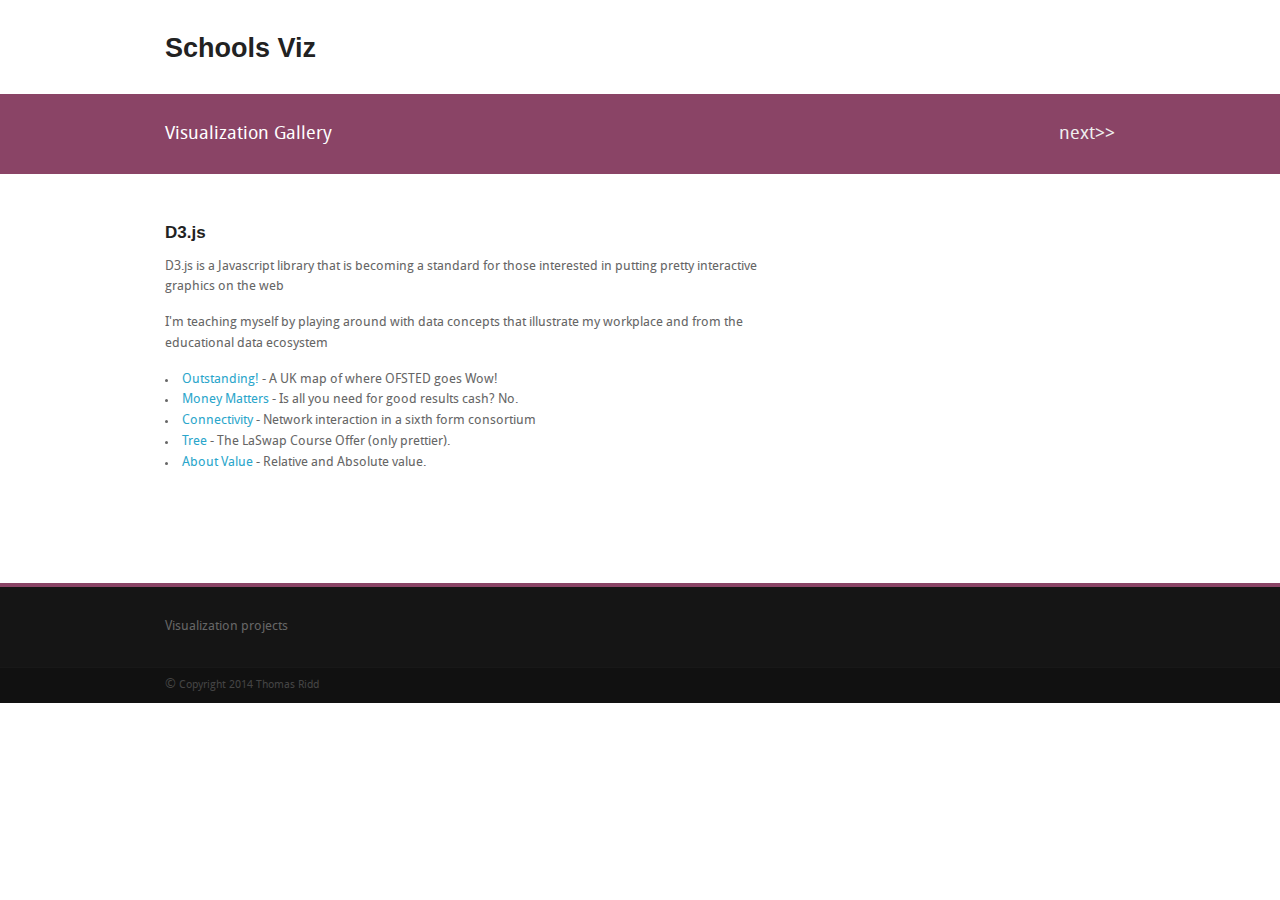
<file: index.html>
<!DOCTYPE html>
<!-- paulirish.com/2008/conditional-stylesheets-vs-css-hacks-answer-neither/ -->
<!--[if lt IE 7]> <html class="no-js lt-ie9 lt-ie8 lt-ie7" lang="en"> <![endif]-->
<!--[if IE 7]>    <html class="no-js lt-ie9 lt-ie8" lang="en"> <![endif]-->
<!--[if IE 8]>    <html class="no-js lt-ie9" lang="en"> <![endif]-->
<!--[if gt IE 8]><!-->
<html class="no-js" lang="en">
<!--<![endif]-->
<head>
<meta charset="utf-8"/>
<!-- Set the viewport width to device width for mobile -->
<meta name="viewport" content="width=device-width"/>
<title>Tom Ridd - Portfolio</title>
<!-- Included CSS Files-->
<link rel="stylesheet" href="stylesheets/style.css">
<link rel="stylesheet" href="stylesheets/skins/pink.css"><!-- skin color -->
<link rel="stylesheet" href="stylesheets/responsive.css">
<!-- IE Fix for HTML5 Tags -->
<!--[if lt IE 9]>
    <script src="http://html5shiv.googlecode.com/svn/trunk/html5.js"></script>
  <![endif]-->
</head>
<body>
<!-- HIDDEN PANEL 


<!-- HEADER
================================================== -->
<div class="row">	
		<div class="four columns">
			<div class="logo">
				<a href="index.html"><h4>Schools Viz</h4></a>
			</div>
		</div>
		
</div>
<div class="clear">
</div>

<!-- SUBHEADER
================================================== -->
<div id="subheader">
	<div class="row">
		<div class="twelve columns">
			<p class="left">
				 Visualization Gallery
			</p>
			<p class="right">
				 <a href="outstanding.html">next>></a>
			</p>
		</div>
	</div>
</div>
<div class="hr">
</div>
<!-- CONTENT 
================================================== -->
<div class="row">
    <!-- MAIN CONTENT-->
	<div class="eight columns">
		<h5>D3.js</h5>
		<p>		
			D3.js is a Javascript library that is becoming a standard for those interested in putting pretty interactive graphics on the web	
		</p>
		<p>		
			I'm teaching myself by playing around with data concepts that illustrate my workplace and from the educational data ecosystem	
		</p>
		
		<ul>
		<li> <a href="outstanding.html">Outstanding!</a> - A UK map of where OFSTED goes Wow!</li>
		<li> <a href="moneymatters.html">Money Matters</a> - Is all you need for good results cash? No.</li>
		<li> <a href="laswap1.html">Connectivity</a> - Network interaction in a sixth form consortium</li>
		<li> <a href="tree.html">Tree</a> - The LaSwap Course Offer (only prettier).</li>
		<li> <a href="allaboutvalue.html">About Value</a> - Relative and Absolute value.</li>		
		</ul>
		</br>


		
	</div><!-- end main content-->

	
</div>
<div class="hr">
</div>


<!-- FOOOTER 
================================================== -->
<div id="footer">
	<footer class="row">
	<p class="back-top floatright">
		<a href="#top"><span></span></a>
	</p>
	<div class="four columns">
		 Visualization projects
	</div>

	</footer>
</div>
<div class="copyright">
	<div class="row">
		<div class="six columns">
			 &copy;<span class="small"> Copyright 2014 Thomas Ridd</span>
		</div>
	</div>
</div>
<!-- JAVASCRIPTS 
================================================== -->
<!-- Javascript files placed here for faster loading -->
<script src="javascripts/foundation.min.js"></script>
<script src="javascripts/app.js"></script>
<script src="javascripts/modernizr.foundation.js"></script>
<script src="javascripts/scrolltotop.js"></script>
<script src="javascripts/hoverIntent.js"></script>
<script src="javascripts/superfish.js"></script>
<script src="javascripts/responsivemenu.js"></script>

</body>
</html>
</file>
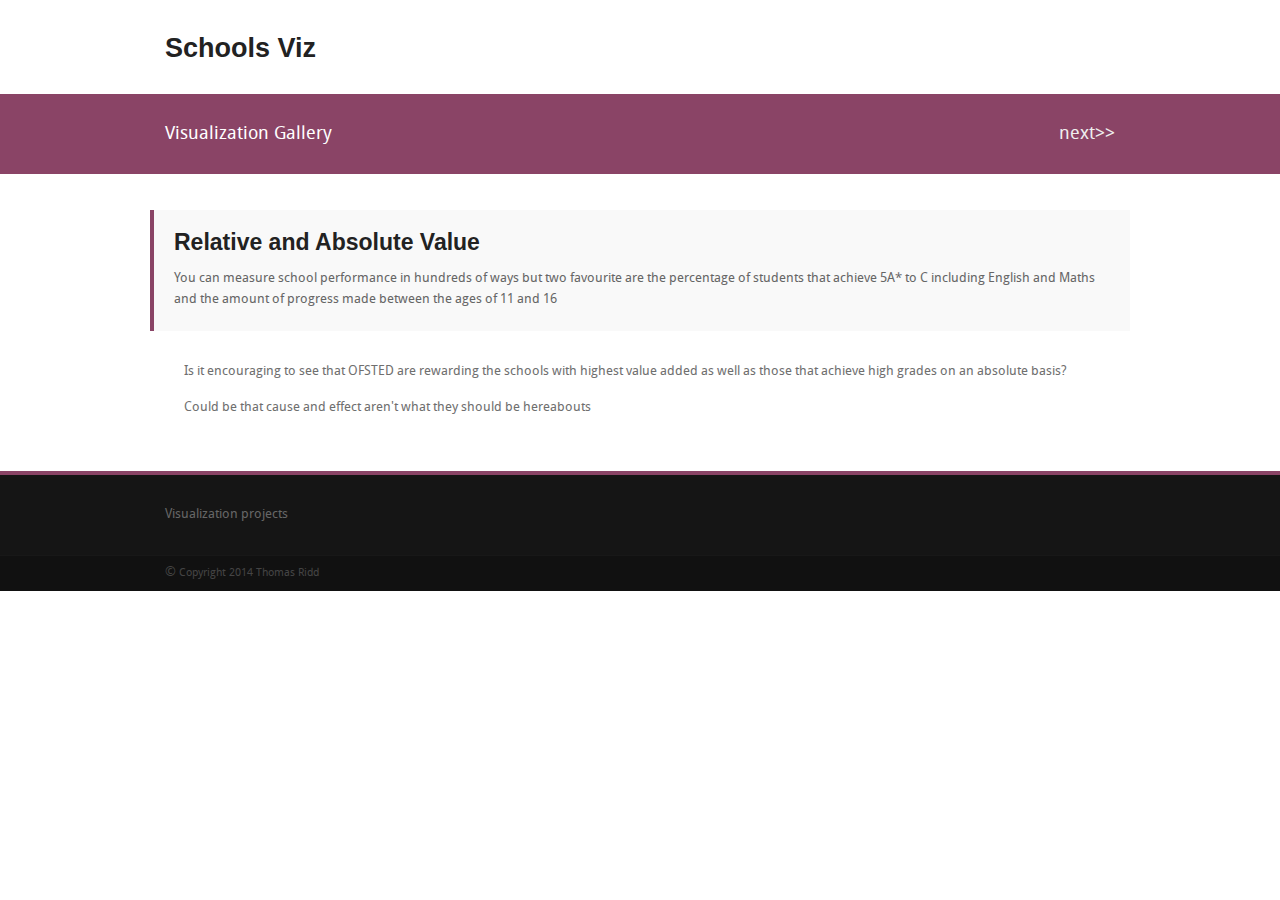
<file: allaboutvalue.html>
<!DOCTYPE html>
<html>
<meta charset="utf-8">

<!-- Example based on http://bl.ocks.org/mbostock/3887118 -->
<!-- Tooltip example from http://www.d3noob.org/2013/01/adding-tooltips-to-d3js-graph.html -->

<style>


.axis path,
.axis line {
  fill: none;
  stroke: #000;
  shape-rendering: crispEdges;
}

.j3dot {
  stroke: none;
  opacity: 0.5;
}

.j3tooltip {
  position: absolute;
  width: 200px;
  height: 28px;
  pointer-events: none;
}
</style>
<!-- Included CSS Files-->
<link rel="stylesheet" href="stylesheets/style.css">
<link rel="stylesheet" href="stylesheets/skins/pink.css">
<link rel="stylesheet" href="stylesheets/responsive.css">

<body>

<!-- HEADER
================================================== -->
<div class="row">	
		<div class="four columns">
			<div class="logo">
				<a href="index.html"><h4>Schools Viz</h4></a>
			</div>
		</div>
</div>
<div class="clear">
</div>

<!-- SUBHEADER
================================================== -->
<div id="subheader">
	<div class="row">
		<div class="twelve columns">
			<p class="left">
				 Visualization Gallery
			</p>
			<p class="right">
				 <a href="index.html">next>></a>
			</p>
		</div>
	</div>
</div>
<div class="hr">
</div>

<div class = "row">
	<div class = "panel">
		<h4>Relative and Absolute Value</h4>
		<p>You can measure school performance in hundreds of ways but two favourite are the percentage of students that achieve 5A* to C
		including English and Maths and the amount of progress made between the ages of 11 and 16</p>
	</div>
</div>

<div id = "here"></div>


<div class="row">
	<div class="twelve columns">
			<blockquote>
				<p>
					Is it encouraging to see that OFSTED are rewarding the schools with highest value added as well as those that achieve high grades on an absolute basis?   
				</p>
				<p>
					Could be that cause and effect aren't what they should be hereabouts
				</p>
			</blockquote>
	</div>
</div>

<script src="http://d3js.org/d3.v3.min.js"></script>

<script>
var margin = {top: 20, right: 20, bottom: 30, left: 40},
    width = 640 - margin.left - margin.right,
    height = 500 - margin.top - margin.bottom;

/* 
 * value accessor - returns the value to encode for a given data object.
 * scale - maps value to a visual display encoding, such as a pixel position.
 * map function - maps from data value to display value
 * axis - sets up axis
 */ 

// setup x 
var xValue = function(d) { return parseFloat( d.ValueAdded);}, // data -> value
    xScale = d3.scale.linear().range([0, width]), // value -> display
    xMap = function(d) { return xScale(xValue(d));}, // data -> display
    xAxis = d3.svg.axis().scale(xScale).orient("bottom");

// setup y
var yValue = function(d) { return parseFloat( d['AC5incEM'] );}, // data -> value
    yScale = d3.scale.linear().range([height, 0]), // value -> display
    yMap = function(d) { return yScale(yValue(d));}, // data -> display
    yAxis = d3.svg.axis().scale(yScale).orient("left");

// setup fill color
var cValue = function(d) { return d.OFSTED;},
    color = d3.scale.category10();

// add the graph canvas to the body of the webpage
var svg = d3.select("#here").append("svg")
    .attr("width", width + margin.left + margin.right)
    .attr("height", height + margin.top + margin.bottom)
  .append("g")
    .attr("transform", "translate(" + margin.left + "," + margin.top + ")");

// add the tooltip area to the webpage
var tooltip = d3.select("#here").append("div")
    .attr("class", "j3tooltip")
    .style("opacity", 0);

// load data
d3.csv("data/value.csv", function(error, data) {


  // don't want dots overlapping axis, so add in buffer to data domain
  xScale.domain([d3.min(data, xValue)-1, d3.max(data, xValue)+1]);
  yScale.domain([d3.min(data, yValue)-1, d3.max(data, yValue)+1]);

  // x-axis
  svg.append("g")
      .attr("class", "x axis")
      .attr("transform", "translate(0," + height + ")")
      .call(xAxis)
    .append("text")
      .attr("class", "label")
      .attr("x", width)
      .attr("y", -6)
      .style("text-anchor", "end")
      .text("Value Added");

  // y-axis
  svg.append("g")
      .attr("class", "y axis")
      .call(yAxis)
    .append("text")
      .attr("class", "label")
      .attr("transform", "rotate(-90)")
      .attr("y", 6)
      .attr("dy", ".71em")
      .style("text-anchor", "end")
      .text("5 A* to C inc Eng and Math");

  // draw dots
  svg.selectAll(".j3dot")
      .data(data)
    .enter().append("circle")
      .attr("class", "j3dot")
      .attr("r", 4.5)
      .attr("cx", xMap)
      .attr("cy", yMap)
      .style("fill", function(d) { return color(cValue(d));}) 
      .on("mouseover", function(d) {

          tooltip.transition()
               .duration(200)
               .style("opacity", .9);
          tooltip.html(d.school + "<br/> (" + parseInt(xValue(d)) 
	        + ", " + parseInt(yValue(d)) + "%)")
               .style("left", (d3.event.pageX + 8) + "px")
               .style("top", (d3.event.pageY - 28) + "px");
      })
      .on("mouseout", function(d) {
          tooltip.transition()
               .duration(500)
               .style("opacity", 0);
      });

  // draw legend
  var legend = svg.selectAll(".legend")
      .data(color.domain())
    .enter().append("g")
      .attr("class", "legend")
      .attr("transform", function(d, i) { return "translate(0," + i * 15 + ")"; });

  // draw legend colored rectangles
  legend.append("rect")
      .attr("x", width - 12)
      .attr("width", 12)
      .attr("height", 12)
      .style("fill", color);

  // draw legend text
  legend.append("text")
      .attr("x", width - 24)
      .attr("y", 9)
      .attr("dy", ".35em")
      .style("text-anchor", "end")
      .text(function(d) { return d;})
});

</script>

<!-- FOOOTER 
================================================== -->
<div id="footer">
	<footer class="row">
	<p class="back-top floatright">
		<a href="#top"><span></span></a>
	</p>
	<div class="four columns">
		 Visualization projects
	</div>

	</footer>
</div>
<div class="copyright">
	<div class="row">
		<div class="six columns">
			 &copy;<span class="small"> Copyright 2014 Thomas Ridd</span>
		</div>
	</div>
</div>

</body>
</html>
</file>
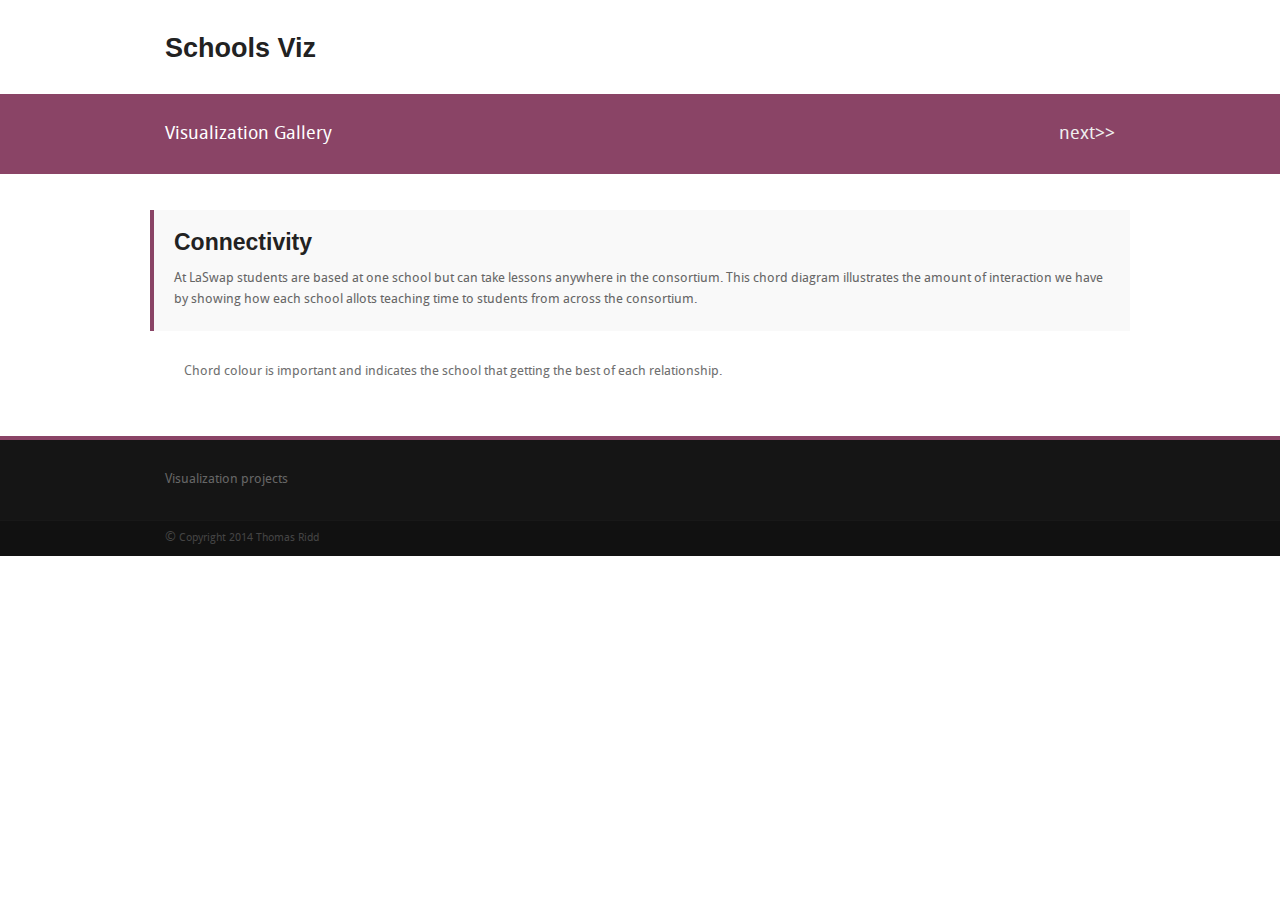
<file: laswap1.html>
<!DOCTYPE html>
<html>
<meta charset="utf-8">

<!-- Example based on http://bl.ocks.org/mbostock/3887118 -->
<!-- Tooltip example from http://www.d3noob.org/2013/01/adding-tooltips-to-d3js-graph.html -->

<style>

.chord path {
  fill-opacity: .67;
  stroke: #000;
  stroke-width: .5px;
}

</style>

<!-- Included CSS Files-->
<link rel="stylesheet" href="stylesheets/style.css">
<link rel="stylesheet" href="stylesheets/skins/pink.css">
<link rel="stylesheet" href="stylesheets/responsive.css">

<body>

<!-- HEADER
================================================== -->
<div class="row">	
		<div class="four columns">
			<div class="logo">
				<a href="index.html"><h4>Schools Viz</h4></a>
			</div>
		</div>
</div>
<div class="clear">
</div>

<!-- SUBHEADER
================================================== -->
<div id="subheader">
	<div class="row">
		<div class="twelve columns">
			<p class="left">
				 Visualization Gallery
			</p>
			<p class="right">
				 <a href="tree.html">next>></a>
			</p>
		</div>
	</div>
</div>
<div class="hr">
</div>

<div class = "row">
	<div class = "panel">
		<h4>Connectivity</h4>
		<p>At LaSwap students are based at one school but can take lessons anywhere in the consortium. This chord diagram illustrates the
		amount of interaction we have by showing how each school allots teaching time to students from across the consortium.</p>
	</div>
</div>

<div id = "here"></div>

			<script src="http://d3js.org/d3.v3.min.js" type="text/javascript"></script>
			<script type="text/javascript">
				// LaSwap combination table
				var matrix = [ [ 563, 91, 126, 0, 75 ],
						[ 65, 624, 103, 0, 73 ], [ 81, 75, 497, 0, 169 ],
						[ 9, 5, 70, 0, 36 ], [ 75, 63, 192, 0, 269 ] ];

				var chord = d3.layout.chord().padding(.05).sortSubgroups(
						d3.descending).matrix(matrix);

				var width = 500, height = 500, innerRadius = Math.min(width,
						height) * .41, outerRadius = innerRadius * 1.1;

				var fill = d3.scale.ordinal().domain(d3.range(5))
						.range(
								[ "#f00055", "#009252", "#7c2479", "#000000",
										"#00aace" ]);

				var svg = d3.select("#here").append("svg").attr("width", width)
						.attr("height", height).append("g").attr(
								"transform",
								"translate(" + width / 2 + "," + height / 2
										+ ")");

				svg.append("g").selectAll("path").data(chord.groups).enter()
						.append("path").style("fill", function(d) {
							return fill(d.index);
						}).style("stroke", function(d) {
							return fill(d.index);
						}).attr(
								"d",
								d3.svg.arc().innerRadius(innerRadius)
										.outerRadius(outerRadius)).on(
								"mouseover", fade(.1)).on("mouseout", fade(1));

				var ticks = svg.append("g").selectAll("g").data(chord.groups)
						.enter().append("g").selectAll("g").data(groupTicks)
						.enter().append("g").attr(
								"transform",
								function(d) {
									return "rotate("
											+ (d.angle * 180 / Math.PI - 90)
											+ ")" + "translate(" + outerRadius
											+ ",0)";
								});

				ticks.append("line").attr("x1", 1).attr("y1", 0).attr("x2", 5)
						.attr("y2", 0).style("stroke", "#000");

				ticks
						.append("text")
						.attr("x", 8)
						.attr("dy", ".35em")
						.attr(
								"transform",
								function(d) {
									return d.angle > Math.PI ? "rotate(180)translate(-16)"
											: null;
								}).style("text-anchor", function(d) {
							return d.angle > Math.PI ? "end" : null;
						}).text(function(d) {
							return d.label;
						});

				svg.append("g").attr("class", "chord").selectAll("path").data(
						chord.chords).enter().append("path").attr("d",
						d3.svg.chord().radius(innerRadius)).style("fill",
						function(d) {
							return fill(d.target.index);
						}).style("opacity", 1);

				// Returns an array of tick angles and labels, given a group.
				function groupTicks(d) {
					var k = (d.endAngle - d.startAngle) / d.value;
					return d3.range(0, d.value, 25).map(function(v, i) {
						return {
							angle : v * k + d.startAngle,
							label : i % 5 ? null : v
						};
					});
				}

				// Returns an event handler for fading a given chord group.
				function fade(opacity) {
					return function(g, i) {
						svg.selectAll(".chord path").filter(function(d) {
							return d.source.index != i && d.target.index != i;
						}).transition().style("opacity", opacity);
					};
				}
			</script>

<div class="row">
	<div class="twelve columns">
			<blockquote>
				<p>
					Chord colour is important and indicates the school that getting the best of each relationship. 
				</p>
			</blockquote>
	</div>
</div>

<script src="http://d3js.org/d3.v3.min.js"></script>



<!-- FOOOTER 
================================================== -->
<div id="footer">
	<footer class="row">
	<p class="back-top floatright">
		<a href="#top"><span></span></a>
	</p>
	<div class="four columns">
		 Visualization projects
	</div>

	</footer>
</div>
<div class="copyright">
	<div class="row">
		<div class="six columns">
			 &copy;<span class="small"> Copyright 2014 Thomas Ridd</span>
		</div>
	</div>
</div>

</body>
</html>
</file>
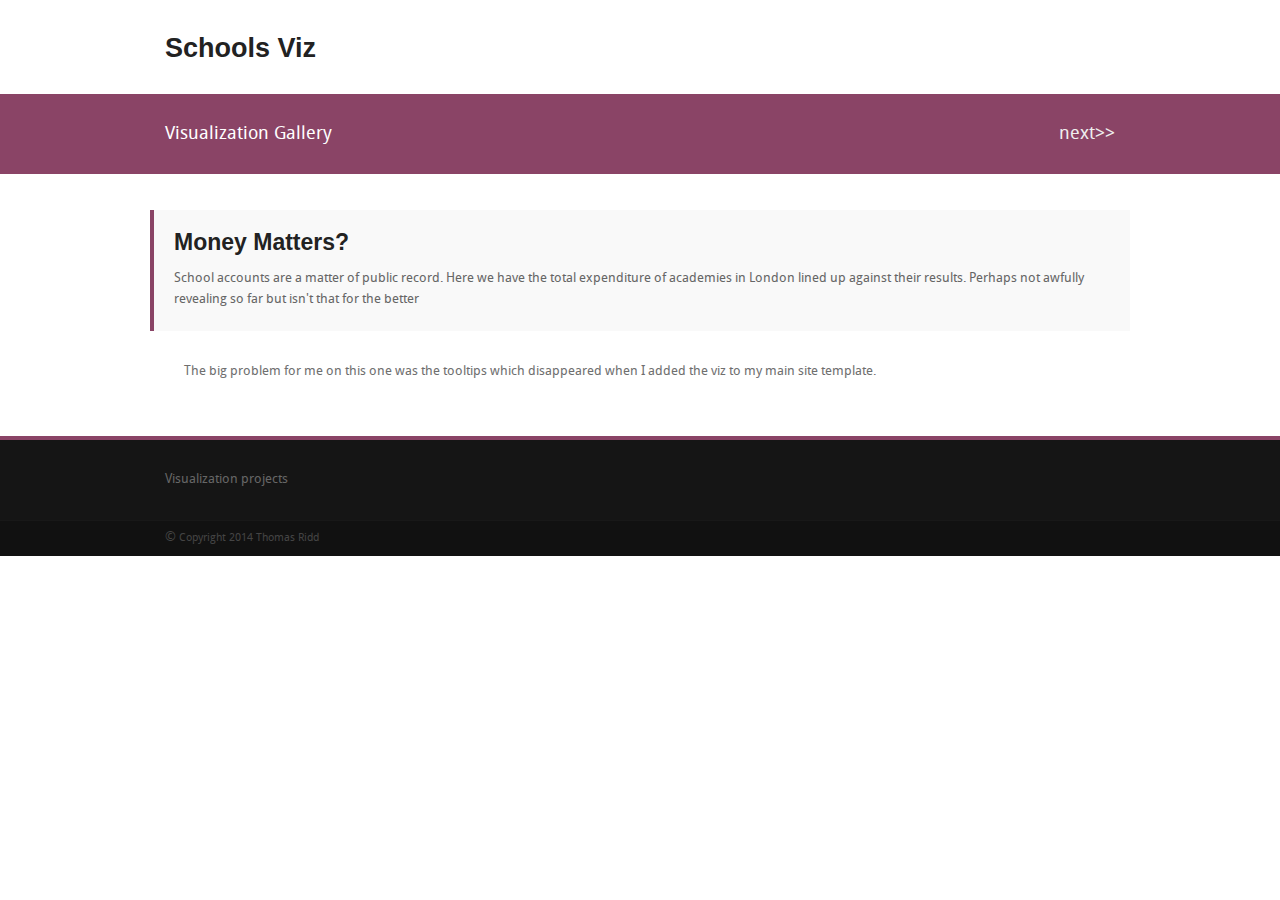
<file: moneymatters.html>
<!DOCTYPE html>
<html>
<meta charset="utf-8">

<!-- Example based on http://bl.ocks.org/mbostock/3887118 -->
<!-- Tooltip example from http://www.d3noob.org/2013/01/adding-tooltips-to-d3js-graph.html -->

<style>


.axis path,
.axis line {
  fill: none;
  stroke: #000;
  shape-rendering: crispEdges;
}

.j3dot {
  stroke: #fff;
  opacity: 0.7;
}

.j3tooltip {
  position: absolute;
  width: 200px;
  height: 28px;
  pointer-events: none;
}
</style>
<!-- Included CSS Files-->
<link rel="stylesheet" href="stylesheets/style.css">
<link rel="stylesheet" href="stylesheets/skins/pink.css">
<link rel="stylesheet" href="stylesheets/responsive.css">

<body>

<!-- HEADER
================================================== -->
<div class="row">	
		<div class="four columns">
			<div class="logo">
				<a href="index.html"><h4>Schools Viz</h4></a>
			</div>
		</div>
</div>
<div class="clear">
</div>

<!-- SUBHEADER
================================================== -->
<div id="subheader">
	<div class="row">
		<div class="twelve columns">
			<p class="left">
				 Visualization Gallery
			</p>
			<p class="right">
				 <a href="laswap1.html">next>></a>
			</p>
		</div>
	</div>
</div>
<div class="hr">
</div>

<div class = "row">
	<div class = "panel">
		<h4>Money Matters?</h4>
		<p>School accounts are a matter of public record. Here we have the total expenditure of academies in London lined up against their
		results. Perhaps not awfully revealing so far but isn't that for the better</p>
	</div>
</div>

<div id = "here"></div>


<div class="row">
	<div class="twelve columns">
			<blockquote>
				<p>
					 The big problem for me on this one was the tooltips which disappeared when I added the viz to my main site template.
				</p>
				<p>
				
				</p>
			</blockquote>
	</div>
</div>

<script src="http://d3js.org/d3.v3.min.js"></script>

<script>
var margin = {top: 20, right: 20, bottom: 30, left: 40},
    width = 640 - margin.left - margin.right,
    height = 500 - margin.top - margin.bottom;

/* 
 * value accessor - returns the value to encode for a given data object.
 * scale - maps value to a visual display encoding, such as a pixel position.
 * map function - maps from data value to display value
 * axis - sets up axis
 */ 

// setup x 
var xValue = function(d) { return parseInt( d.Expenditure );}, // data -> value
    xScale = d3.scale.linear().range([0, width]), // value -> display
    xMap = function(d) { return xScale(xValue(d));}, // data -> display
    xAxis = d3.svg.axis().scale(xScale).orient("bottom");

// setup y
var yValue = function(d) { return parseFloat( d.KS4_Outcome );}, // data -> value
    yScale = d3.scale.linear().range([height, 0]), // value -> display
    yMap = function(d) { return yScale(yValue(d));}, // data -> display
    yAxis = d3.svg.axis().scale(yScale).orient("left");

// setup fill color
var cValue = function(d) { return d.OFSTED;},
    color = d3.scale.category10();

// add the graph canvas to the body of the webpage
var svg = d3.select("#here").append("svg")
    .attr("width", width + margin.left + margin.right)
    .attr("height", height + margin.top + margin.bottom)
  .append("g")
    .attr("transform", "translate(" + margin.left + "," + margin.top + ")");

// add the tooltip area to the webpage
var tooltip = d3.select("#here").append("div")
    .attr("class", "j3tooltip")
    .style("opacity", 0);

// load data
d3.csv("data/academy_cash.csv", function(error, data) {


  // don't want dots overlapping axis, so add in buffer to data domain
  xScale.domain([d3.min(data, xValue)-1, d3.max(data, xValue)+1]);
  yScale.domain([d3.min(data, yValue)-1, d3.max(data, yValue)+1]);

  // x-axis
  svg.append("g")
      .attr("class", "x axis")
      .attr("transform", "translate(0," + height + ")")
      .call(xAxis)
    .append("text")
      .attr("class", "label")
      .attr("x", width)
      .attr("y", -6)
      .style("text-anchor", "end")
      .text("Expenditure per pupil");

  // y-axis
  svg.append("g")
      .attr("class", "y axis")
      .call(yAxis)
    .append("text")
      .attr("class", "label")
      .attr("transform", "rotate(-90)")
      .attr("y", 6)
      .attr("dy", ".71em")
      .style("text-anchor", "end")
      .text("5 A* to C inc English & Maths");

  // draw dots
  svg.selectAll(".j3dot")
      .data(data)
    .enter().append("circle")
      .attr("class", "j3dot")
      .attr("r", 7)
      .attr("cx", xMap)
      .attr("cy", yMap)
      .style("fill", function(d) { return color(cValue(d));}) 
      .on("mouseover", function(d) {
          tooltip.transition()
               .duration(200)
               .style("opacity", .9);
          tooltip.html(d.school + "<br/> (£" + xValue(d) 
	        + ", " + yValue(d) + "%)")
               .style("left", (d3.event.pageX + 8) + "px")
               .style("top", (d3.event.pageY - 28) + "px");
      })
      .on("mouseout", function(d) {
          tooltip.transition()
               .duration(500)
               .style("opacity", 0);
      });

  // draw legend
  var legend = svg.selectAll(".legend")
      .data(color.domain())
    .enter().append("g")
      .attr("class", "legend")
      .attr("transform", function(d, i) { return "translate(0," + i * 15 + ")"; });

  // draw legend colored rectangles
  legend.append("rect")
      .attr("x", width - 12)
      .attr("width", 12)
      .attr("height", 12)
      .style("fill", color);

  // draw legend text
  legend.append("text")
      .attr("x", width - 24)
      .attr("y", 9)
      .attr("dy", ".35em")
      .style("text-anchor", "end")
      .text(function(d) { return d;})
});

</script>

<!-- FOOOTER 
================================================== -->
<div id="footer">
	<footer class="row">
	<p class="back-top floatright">
		<a href="#top"><span></span></a>
	</p>
	<div class="four columns">
		 Visualization projects
	</div>

	</footer>
</div>
<div class="copyright">
	<div class="row">
		<div class="six columns">
			 &copy;<span class="small"> Copyright 2014 Thomas Ridd</span>
		</div>
	</div>
</div>

</body>
</html>
</file>
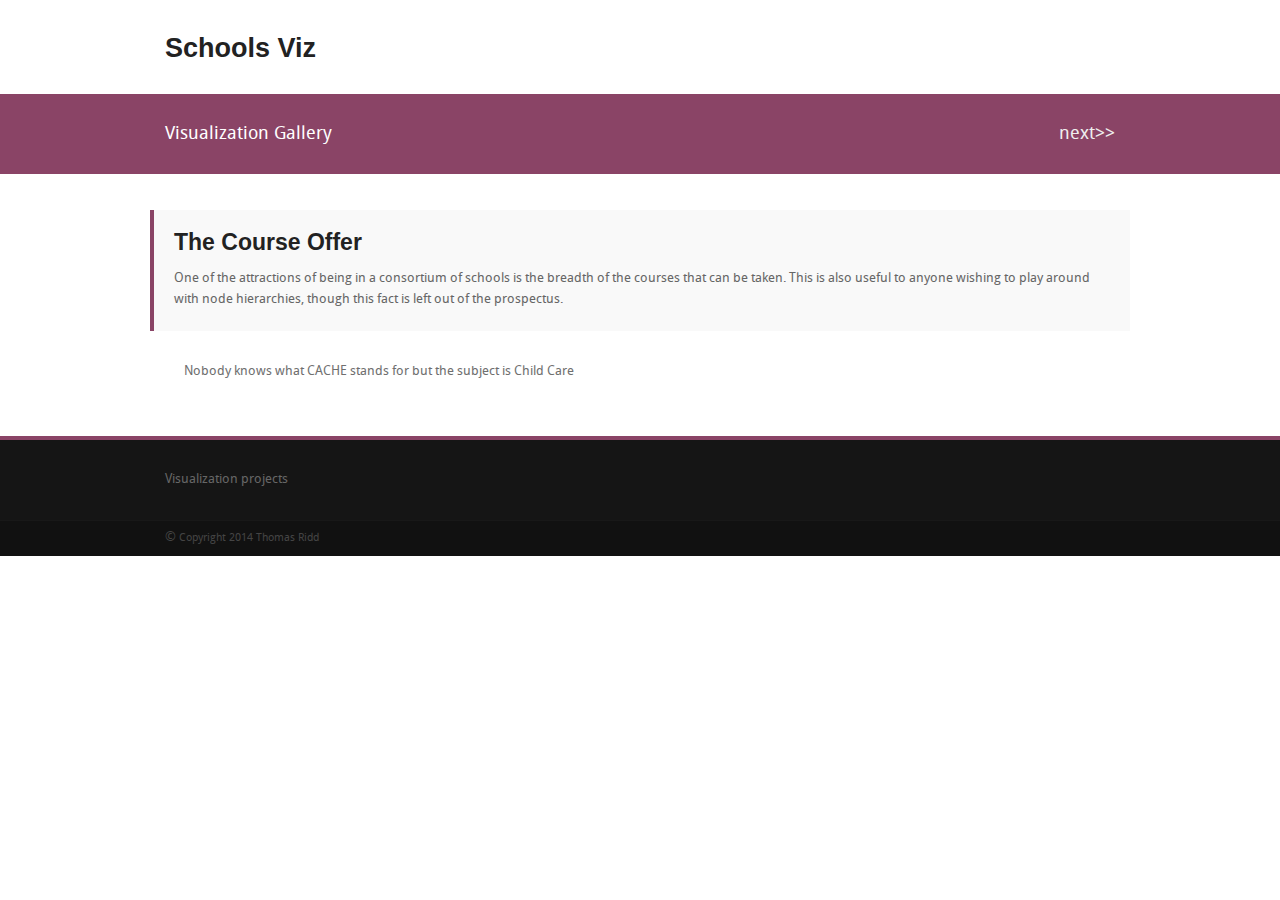
<file: tree.html>
<!DOCTYPE html>
<meta charset="utf-8">


<!-- Included CSS Files-->
<link rel="stylesheet" href="stylesheets/style.css">
<link rel="stylesheet" href="stylesheets/skins/pink.css">
<link rel="stylesheet" href="stylesheets/responsive.css">

<body>
<script src="http://d3js.org/d3.v3.min.js"></script>

	<!-- jQuery (necessary for Bootstrap's JavaScript plugins) -->
	<script
		src="https://ajax.googleapis.com/ajax/libs/jquery/1.11.0/jquery.min.js"
		type="text/javascript"></script>

</head>

    <!-- <script type="text/javascript" src="d3/d3.layout.js"></script> -->
    <style type="text/css">


.node circle {
  cursor: pointer;
  fill: #fff;
  stroke: steelblue;
  stroke-width: 1.5px;
}

.node text {
  font-size: 11px;
}

path.link {
  fill: none;
  stroke: #ccc;
  stroke-width: 1.5px;
}

</style>

<!-- HEADER
================================================== -->
<div class="row">	
		<div class="four columns">
			<div class="logo">
				<a href="index.html"><h4>Schools Viz</h4></a>
			</div>
		</div>
</div>
<div class="clear">
</div>

<!-- SUBHEADER
================================================== -->
<div id="subheader">
	<div class="row">
		<div class="twelve columns">
			<p class="left">
				 Visualization Gallery
			</p>
			<p class="right">
				 <a href="allaboutvalue.html">next>></a>
			</p>
		</div>
	</div>
</div>
<div class="hr">
</div>

<div class = "row">
	<div class = "panel">
		<h4>The Course Offer</h4>
		<p>One of the attractions of being in a consortium of schools is the breadth of the courses that can be taken. This is also useful
		to anyone wishing to play around with node hierarchies, though this fact is left out of the prospectus.</p>
	</div>
</div>

<div id = "here"></div>


<div class="row">
	<div class="twelve columns">
			<blockquote>
				<p>
					 Nobody knows what CACHE stands for but the subject is Child Care
				</p>
			</blockquote>
	</div>
</div>

    <script type="text/javascript">

var m = [0, 120, 0, 120],
    w = 900 - m[1] - m[3],
    h = 480 - m[0] - m[2],
    i = 0,
    root;

var tree = d3.layout.tree()
    .size([h, w]);

var diagonal = d3.svg.diagonal()
    .projection(function(d) { return [d.y, d.x]; });

var vis = d3.select("#here").append("svg:svg")
    .attr("width", w + m[1] + m[3])
    .attr("height", h + m[0] + m[2])
  .append("svg:g")
    .attr("transform", "translate(" + m[3] + "," + m[0] + ")");

d3.json("data/nodes.json", function(json) {
  root = json;
  root.x0 = h / 2;
  root.y0 = 0;

  function toggleAll(d) {
    if (d.children) {
      d.children.forEach(toggleAll);
      toggle(d);
    }
  }

  // Initialize the display to show a few nodes.
  root.children.forEach(toggleAll);
   toggle(root.children[1]);
  toggle(root.children[1].children[1]);
  toggle(root.children[6]);
  toggle(root.children[6].children[5]); 

  update(root);
});

function update(source) {
  var duration = d3.event && d3.event.altKey ? 5000 : 500;

  // Compute the new tree layout.
  var nodes = tree.nodes(root).reverse();

  // Normalize for fixed-depth.
  nodes.forEach(function(d) { d.y = d.depth * 140; });

  // Update the nodes…
  var node = vis.selectAll("g.node")
      .data(nodes, function(d) { return d.id || (d.id = ++i); });

  // Enter any new nodes at the parent's previous position.
  var nodeEnter = node.enter().append("svg:g")
      .attr("class", "node")
      .attr("transform", function(d) { return "translate(" + source.y0 + "," + source.x0 + ")"; })
      .on("click", function(d) { toggle(d); update(d); });

  nodeEnter.append("svg:circle")
      .attr("r", 1e-6)
      .style("fill", function(d) { return d._children ? "lightsteelblue" : "#fff"; });

  nodeEnter.append("svg:text")
      .attr("x", function(d) { return d.children || d._children ? -10 : 10; })
      .attr("dy", ".35em")
      .attr("text-anchor", function(d) { return d.children || d._children ? "end" : "start"; })
      .text(function(d) { return d.name; })
      .style("fill-opacity", 1e-6);

  // Transition nodes to their new position.
  var nodeUpdate = node.transition()
      .duration(duration)
      .attr("transform", function(d) { return "translate(" + d.y + "," + d.x + ")"; });

  nodeUpdate.select("circle")
      .attr("r", 4.5)
      .style("fill", function(d) { return d._children ? "lightsteelblue" : "#fff"; });

  nodeUpdate.select("text")
      .style("fill-opacity", 1);

  // Transition exiting nodes to the parent's new position.
  var nodeExit = node.exit().transition()
      .duration(duration)
      .attr("transform", function(d) { return "translate(" + source.y + "," + source.x + ")"; })
      .remove();

  nodeExit.select("circle")
      .attr("r", 1e-6);

  nodeExit.select("text")
      .style("fill-opacity", 1e-6);

  // Update the links…
  var link = vis.selectAll("path.link")
      .data(tree.links(nodes), function(d) { return d.target.id; });

  // Enter any new links at the parent's previous position.
  link.enter().insert("svg:path", "g")
      .attr("class", "link")
      .attr("d", function(d) {
        var o = {x: source.x0, y: source.y0};
        return diagonal({source: o, target: o});
      })
    .transition()
      .duration(duration)
      .attr("d", diagonal);

  // Transition links to their new position.
  link.transition()
      .duration(duration)
      .attr("d", diagonal);

  // Transition exiting nodes to the parent's new position.
  link.exit().transition()
      .duration(duration)
      .attr("d", function(d) {
        var o = {x: source.x, y: source.y};
        return diagonal({source: o, target: o});
      })
      .remove();

  // Stash the old positions for transition.
  nodes.forEach(function(d) {
    d.x0 = d.x;
    d.y0 = d.y;
  });
}

// Toggle children.
function toggle(d) {
  if (d.children) {
    d._children = d.children;
    d.children = null;
  } else {
    d.children = d._children;
    d._children = null;
  }
}

    </script>


<!-- FOOOTER 
================================================== -->
<div id="footer">
	<footer class="row">
	<p class="back-top floatright">
		<a href="#top"><span></span></a>
	</p>
	<div class="four columns">
		 Visualization projects
	</div>

	</footer>
</div>
<div class="copyright">
	<div class="row">
		<div class="six columns">
			 &copy;<span class="small"> Copyright 2014 Thomas Ridd</span>
		</div>
	</div>
</div>

</body>

</html>
</file>
<file: stylesheets/skins/pink.css>
.colorme {color:#8a4466;}
.nav-bar > li:hover, .nav-bar > li a:hover  { color: #8a4466;}
.nav-bar > li.active > a { }
ul.flyout li a:hover, .nav-bar li ul li a:hover {color:#8a4466;}
.flyout {border-top:2px solid #8a4466;}
.sectiontitle {border-left: 4px solid #8a4466;}
::-moz-selection{background:#8a4466;color:#fff;}
::selection{background:#8a4466;color:#fff;}
.ca-menu li:hover .ca-main {color: #8a4466;}
.topborder { border-top:4px solid #8a4466;}
.readmore {background:#8a4466;}
 #subheader {background: #8a4466;border-top: 1px solid #8a4466; color: #fff;}
 #subheader a {color: #eee;}
 #subheader a:hover {color: #fff;}
 .readmore {background:#8a4466;}
 #testimonials blockquote cite {color:#8a4466;}
 .tags {background:#444;}
 ul.pagination li.current a {background: #8a4466;}
.saymore {color:#8a4466;}
.submit {background:#8a4466;} 
dl.tabs dd.active { border-bottom: 3px solid #8a4466;}
ul.accordion > li.active {border-top: 3px solid #8a4466;}
div.alert-box.default { background-color: #8a4466;}
.slide {	margin: 0;	padding: 0;	border-top: solid 4px #8a4466;}
.btn-slide {	background:#8a4466 url(../../images/plus.png) no-repeat;}
.btn-slide.active { background: #8a4466 url(../../images/minus.png) no-repeat;}
#footer {border-top:#8a4466 4px solid;}
.back-top a:hover{background-color: #8a4466;}
.sf-shadow ul {border-top:2px solid #8a4466;}
.panel {border-left:4px solid #8a4466;}
.colorbackground {background:#8a4466;}
a.projectdetail { background: #8a4466;opacity:0.8;}
a.projectdetail:hover { background: #8a4466;opacity:1.0;}
#testimonials {border-left: solid 6px #8a4466;}
.ei-title h2{background:#8a4466;}
</file>
<file: stylesheets/responsive.css>
/************************************************************************************
MAX-WIDTH 767
*************************************************************************************/
@media only screen and (max-width: 767px) { 
	input[type="text"].one, input[type="password"].one, input[type="date"].one, input[type="datetime"].one, input[type="email"].one, input[type="number"].one, input[type="search"].one, input[type="tel"].one, input[type="time"].one, input[type="url"].one, textarea.one, .row textarea.one { width: 100% !important }
	input[type="text"].two, .row input[type="text"].two, input[type="password"].two, .row input[type="password"].two, input[type="date"].two, .row input[type="date"].two, input[type="datetime"].two, .row input[type="datetime"].two, input[type="email"].two, .row input[type="email"].two, input[type="number"].two, .row input[type="number"].two, input[type="search"].two, .row input[type="search"].two, input[type="tel"].two, .row input[type="tel"].two, input[type="time"].two, .row input[type="time"].two, input[type="url"].two, .row input[type="url"].two, textarea.two, .row textarea.two { width: 100% !important }
	input[type="text"].three, .row input[type="text"].three, input[type="password"].three, .row input[type="password"].three, input[type="date"].three, .row input[type="date"].three, input[type="datetime"].three, .row input[type="datetime"].three, input[type="email"].three, .row input[type="email"].three, input[type="number"].three, .row input[type="number"].three, input[type="search"].three, .row input[type="search"].three, input[type="tel"].three, .row input[type="tel"].three, input[type="time"].three, .row input[type="time"].three, input[type="url"].three, .row input[type="url"].three, textarea.three, .row textarea.three { width: 100% !important }
	input[type="text"].four, .row input[type="text"].four, input[type="password"].four, .row input[type="password"].four, input[type="date"].four, .row input[type="date"].four, input[type="datetime"].four, .row input[type="datetime"].four, input[type="email"].four, .row input[type="email"].four, input[type="number"].four, .row input[type="number"].four, input[type="search"].four, .row input[type="search"].four, input[type="tel"].four, .row input[type="tel"].four, input[type="time"].four, .row input[type="time"].four, input[type="url"].four, .row input[type="url"].four, textarea.four, .row textarea.four { width: 100% !important }
	input[type="text"].five, .row input[type="text"].five, input[type="password"].five, .row input[type="password"].five, input[type="date"].five, .row input[type="date"].five, input[type="datetime"].five, .row input[type="datetime"].five, input[type="email"].five, .row input[type="email"].five, input[type="number"].five, .row input[type="number"].five, input[type="search"].five, .row input[type="search"].five, input[type="tel"].five, .row input[type="tel"].five, input[type="time"].five, .row input[type="time"].five, input[type="url"].five, .row input[type="url"].five, textarea.five, .row textarea.five { width: 100% !important }
	input[type="text"].six, .row input[type="text"].six, input[type="password"].six, .row input[type="password"].six, input[type="date"].six, .row input[type="date"].six, input[type="datetime"].six, .row input[type="datetime"].six, input[type="email"].six, .row input[type="email"].six, input[type="number"].six, .row input[type="number"].six, input[type="search"].six, .row input[type="search"].six, input[type="tel"].six, .row input[type="tel"].six, input[type="time"].six, .row input[type="time"].six, input[type="url"].six, .row input[type="url"].six, textarea.six, .row textarea.six { width: 100% !important }
	input[type="text"].seven, .row input[type="text"].seven, input[type="password"].seven, .row input[type="password"].seven, input[type="date"].seven, .row input[type="date"].seven, input[type="datetime"].seven, .row input[type="datetime"].seven, input[type="email"].seven, .row input[type="email"].seven, input[type="number"].seven, .row input[type="number"].seven, input[type="search"].seven, .row input[type="search"].seven, input[type="tel"].seven, .row input[type="tel"].seven, input[type="time"].seven, .row input[type="time"].seven, input[type="url"].seven, .row input[type="url"].seven, textarea.seven, .row textarea.seven { width: 100% !important }
	input[type="text"].eight, .row input[type="text"].eight, input[type="password"].eight, .row input[type="password"].eight, input[type="date"].eight, .row input[type="date"].eight, input[type="datetime"].eight, .row input[type="datetime"].eight, input[type="email"].eight, .row input[type="email"].eight, input[type="number"].eight, .row input[type="number"].eight, input[type="search"].eight, .row input[type="search"].eight, input[type="tel"].eight, .row input[type="tel"].eight, input[type="time"].eight, .row input[type="time"].eight, input[type="url"].eight, .row input[type="url"].eight, textarea.eight, .row textarea.eight { width: 100% !important }
	input[type="text"].nine, .row input[type="text"].nine, input[type="password"].nine, .row input[type="password"].nine, input[type="date"].nine, .row input[type="date"].nine, input[type="datetime"].nine, .row input[type="datetime"].nine, input[type="email"].nine, .row input[type="email"].nine, input[type="number"].nine, .row input[type="number"].nine, input[type="search"].nine, .row input[type="search"].nine, input[type="tel"].nine, .row input[type="tel"].nine, input[type="time"].nine, .row input[type="time"].nine, input[type="url"].nine, .row input[type="url"].nine, textarea.nine, .row textarea.nine { width: 100% !important }
	input[type="text"].ten, .row input[type="text"].ten, input[type="password"].ten, .row input[type="password"].ten, input[type="date"].ten, .row input[type="date"].ten, input[type="datetime"].ten, .row input[type="datetime"].ten, input[type="email"].ten, .row input[type="email"].ten, input[type="number"].ten, .row input[type="number"].ten, input[type="search"].ten, .row input[type="search"].ten, input[type="tel"].ten, .row input[type="tel"].ten, input[type="time"].ten, .row input[type="time"].ten, input[type="url"].ten, .row input[type="url"].ten, textarea.ten, .row textarea.ten { width: 100% !important }
	input[type="text"].eleven, .row input[type="text"].eleven, input[type="password"].eleven, .row input[type="password"].eleven, input[type="date"].eleven, .row input[type="date"].eleven, input[type="datetime"].eleven, .row input[type="datetime"].eleven, input[type="email"].eleven, .row input[type="email"].eleven, input[type="number"].eleven, .row input[type="number"].eleven, input[type="search"].eleven, .row input[type="search"].eleven, input[type="tel"].eleven, .row input[type="tel"].eleven, input[type="time"].eleven, .row input[type="time"].eleven, input[type="url"].eleven, .row input[type="url"].eleven, textarea.eleven, .row textarea.eleven { width: 100% !important }
	input[type="text"].twelve, .row input[type="text"].twelve, input[type="password"].twelve, .row input[type="password"].twelve, input[type="date"].twelve, .row input[type="date"].twelve, input[type="datetime"].twelve, .row input[type="datetime"].twelve, input[type="email"].twelve, .row input[type="email"].twelve, input[type="number"].twelve, .row input[type="number"].twelve, input[type="search"].twelve, .row input[type="search"].twelve, input[type="tel"].twelve, .row input[type="tel"].twelve, input[type="time"].twelve, .row input[type="time"].twelve, input[type="url"].twelve, .row input[type="url"].twelve, textarea.twelve, .row textarea.twelve { width: 100% !important }
	label.right { text-align: left }
	.button { display: block }
	button.button,input[type="submit"].button { width: 100%; padding-left: 0; padding-right: 0; }
	.button-group button.button,
	.button-group input[type="submit"].button { width: auto; padding: 10px 20px 11px; }
	.button-group button.button.large,
	.button-group input[type="submit"].button.large { padding: 15px 30px 16px }
	.button-group button.button.medium,
	.button-group input[type="submit"].button.medium { padding: 10px 20px 11px }
	.button-group button.button.small,
	.button-group input[type="submit"].button.small { padding: 7px 14px 8px }
	.button-group button.button.tiny,
	.button-group input[type="submit"].button.tiny { padding: 5px 10px 6px }
	.button-group.even button.button,
	.button-group.even input[type="submit"].button { width: 100%; padding-left: 0; padding-right: 0; }
	dl.tabs.mobile { width: auto; margin: 20px -20px 40px; height: auto; }
	dl.tabs.mobile dt,dl.tabs.mobile dd { float: none; height: auto; }
	dl.tabs.mobile dd a { display: block; width: auto; height: auto; padding: 18px 20px; line-height: 1; border: solid 0 #ccc; border-width: 1px 0 0; margin: 0; color: #555; background: #eee; font-size: 15px; font-size: 1.5rem; }
	dl.tabs.mobile dd a.active { height: auto; margin: 0; border-width: 1px 0 0; }
	.tabs.mobile { border-bottom: solid 1px #ccc; height: auto; }
	.tabs.mobile dd a { padding: 18px 20px; border: none; border-left: none; border-right: none; border-top: 1px solid #ccc; background: #fff; }
	.tabs.mobile dd a.active { border: none; background: #2ba6cb; color: #fff; margin: 0; position: static; top: 0; height: auto; }
	.tabs.mobile dd:first-child a.active { margin: 0 }
	dl.contained.mobile { margin-bottom: 0 }
	dl.contained.tabs.mobile dd a { padding: 18px 20px }
	dl.tabs.mobile + ul.contained { margin-left: -20px; margin-right: -20px; border-width: 0 0 1px 0; }
	.tooltip { font-size: 14px; font-size: 1.4rem; line-height: 1.4; padding: 7px 10px 9px 10px; }
	.tooltip > .nub,
	.tooltip.top > .nub,
	.tooltip.left > .nub,
	.tooltip.right > .nub { border-color: transparent transparent black transparent; border-color: transparent transparent rgba(0, 0, 0, 0.85) transparent; top: -12px; left: 10px; }

}
@media only screen and (max-device-width: 800px), only screen and (device-width: 1024px) and (device-height: 600px), only screen and (width: 1280px) and (orientation: landscape), only screen and (device-width: 800px), only screen and (max-width: 767px) { 
	.flex-video { padding-top: 0 }
	
}

/* Very large display targeting */
/* Standard (large) display targeting */
.show-for-small,
.show-for-medium,
.show-for-medium-down,
.hide-for-large,
.hide-for-large-up,
.show-for-xlarge { display: none !important }
.hide-for-xlarge,
.show-for-large,
.show-for-large-up,
.hide-for-small,
.hide-for-medium,
.hide-for-medium-down { display: block !important }
@media only screen and (min-width: 1441px) { 
	.hide-for-small,
	.hide-for-medium,
	.hide-for-medium-down,
	.hide-for-large,
	.show-for-large-up,
	.show-for-xlarge { display: block !important }
	.show-for-small,
	.show-for-medium,
	.show-for-medium-down,
	.show-for-large,
	.hide-for-large-up,
	.hide-for-xlarge { display: none !important }
}
/* Medium display targeting */
@media only screen and (max-width: 1279px) and (min-width: 768px) { 
	.hide-for-small,
	.show-for-medium,
	.show-for-medium-down,
	.hide-for-large,
	.hide-for-large-up,
	.hide-for-xlarge { display: block !important }
	.show-for-small,
	.hide-for-medium,
	.hide-for-medium-down,
	.show-for-large,
	.show-for-large-up,
	.show-for-xlarge { display: none !important }
}
/* Small display targeting */
@media only screen and (max-width: 767px) { 
	.show-for-small,
	.hide-for-medium,
	.show-for-medium-down,
	.hide-for-large,
	.hide-for-large-up,
	.hide-for-xlarge { display: block !important }
	.hide-for-small,
	.show-for-medium,
	.hide-for-medium-down,
	.show-for-large,
	.show-for-large-up,
	.show-for-xlarge { display: none !important }
}
/* Orientation targeting */
.show-for-landscape,
.hide-for-portrait { display: block !important }
.hide-for-landscape,
.show-for-portrait { display: none !important }
@media screen and (orientation: landscape) { 
	.show-for-landscape,
	.hide-for-portrait { display: block !important }
	.hide-for-landscape,
	.show-for-portrait { display: none !important }
}
@media screen and (orientation: portrait) { 
	.show-for-portrait,
	.hide-for-landscape { display: block !important }
	.hide-for-portrait,
	.show-for-landscape { display: none !important }
}
/* Touch-enabled device targeting */
.show-for-touch { display: none !important }
.hide-for-touch { display: block !important }
.touch .show-for-touch { display: block !important }
.touch .hide-for-touch { display: none !important }
/* Specific overrides for elements that require something other than display: block */
table.show-for-xlarge,
table.show-for-large,
table.hide-for-small,
table.hide-for-medium { display: table !important }
@media only screen and (max-width: 1279px) and (min-width: 768px) { 
	.touch table.hide-for-xlarge,
	.touch table.hide-for-large,
	.touch table.hide-for-small,
	.touch table.show-for-medium { display: table !important }
}
@media only screen and (max-width: 767px) { 
	table.hide-for-xlarge,
	table.hide-for-large,
	table.hide-for-medium,
	table.show-for-small { display: table !important }
}

/************************************************************************************
MAX-WIDTH 800
*************************************************************************************/
@media screen and (min-width: 600px) and (max-width: 800px) {  
	.row { width: 100%; max-width: 100%; min-width: 1px; margin: 0 auto; } 
	.ca-menu{padding:0; margin-left: 100px;}
	.ca-menu li{ width: 250px;}
 }
@media screen and (min-width: 600px) and (max-width: 800px) {  
 .ei-title h2,.ei-title h3 {}
}
 /************************************************************************************
CAROUSEL
*************************************************************************************/
@media screen and (max-width: 1024px) {
#testimonials {width:98% !important;}
#testimonials blockquote{width:98% !important;}
#testimonials {height:160px !important;}
    #testimonials blockquote{height:160px !important;}
}

@media screen and (max-width: 850px) {
.fitcarousel {width:97%;overflow:hidden;}
}
@media screen and (min-width: 470px) and (max-width: 480px) {  
.fitcarousel {width:89% !important;overflow:hidden;}
}
/************************************************************************************
MAX-WITH 480
*************************************************************************************/
@media only screen and (max-width: 480px) { 
	body { -webkit-text-size-adjust: none; -ms-text-size-adjust: none; width: 100%; min-width: 0; margin-left: 0; margin-right: 0; padding-left: 0; padding-right: 0; }
	.row { width: auto; min-width: 0; margin-left: 0; margin-right: 0; }
	.column, .columns { width: auto !important; float: none; }
	.column:last-child, .columns:last-child { float: none }
	[class*="column"] + [class*="column"]:last-child { float: none }
	.column:before, .columns:before, .column:after, .columns:after { content: ""; display: table; }
	.column:after, .columns:after { clear: both }
	.offset-by-one, .offset-by-two, .offset-by-three, .offset-by-four, .offset-by-five, .offset-by-six, .offset-by-seven, .offset-by-eight, .offset-by-nine, .offset-by-ten { margin-left: 0 !important }
	.push-two, .push-three, .push-four, .push-five, .push-six, .push-seven, .push-eight, .push-nine, .push-ten { left: auto }
	.pull-two, .pull-three, .pull-four, .pull-five, .pull-six, .pull-seven, .pull-eight, .pull-nine, .pull-ten { right: auto }
	/* Mobile 4-column Grid */
	.row .mobile-one { width: 25% !important; float: left; padding: 0 15px; }
	.row .mobile-one:last-child { float: right }
	.row .mobile-one.end { float: left }
	.row.collapse .mobile-one { padding: 0 }
	.row .mobile-two { width: 50% !important; float: left; padding: 0 15px; }
	.row .mobile-two:last-child { float: right }
	.row .mobile-two.end { float: left }
	.row.collapse .mobile-two { padding: 0 }
	.row .mobile-three { width: 75% !important; float: left; padding: 0 15px; }
	.row .mobile-three:last-child { float: right }
	.row .mobile-three.end { float: left }
	.row.collapse .mobile-three { padding: 0 }
	.row .mobile-four { width: 100% !important; float: left; padding: 0 15px; }
	.row .mobile-four:last-child { float: right }
	.row .mobile-four.end { float: left }
	.row.collapse .mobile-four { padding: 0 }
	.push-one-mobile { left: 25% }
	.pull-one-mobile { right: 25% }
	.push-two-mobile { left: 50% }
	.pull-two-mobile { right: 50% }
	.push-three-mobile { left: 75% }
	.pull-three-mobile { right: 75% }
	.nav-bar { height:1px; margin-top: 30px; padding: 0; }
	.nav-bar > li { float: left; display: block; position: relative; padding: 10px 0; margin: 0 7px 0 0;line-height:10px;}
	ul.flyout li a, .nav-bar li ul li a {margin:0px;height:100%;}
	.name {display:block;}
	.noleftmarg {padding:0px !important;}	
	.logo { margin-top: 20px;margin-bottom:0px;}
	.ei-slider {height:260px;}
/* 	.responsiveslide {margin-left: 0px !important;width:100% !Important;height: 200px !important;}
 */	.responsiveslide {margin-left: 0px; width: 560px; height: 200px !important;}
	.newsmargin{margin-left:0px;}
	.floatright {float:none;}
	#footer h1 {padding-top:20px;}
	.back-top, .back-top a, .slide{display:none;}
	.left { float: none }	
	.right { float: right; }
	.ei-title h2,.ei-title h3 {}
	#testimonials {height:260px !important;}
    #testimonials blockquote{height:260px !important;}
	.noslide h3 {padding:0px;}
	.ca-menu li {width:100%;float:none;}
}


/************************************************************************************
SUPERFISH
*************************************************************************************/
@media screen and (max-width: 600px) {
	#nav-wrap { position: relative;}
	#menu-icon {background: url("../img/menu-icon.png") no-repeat scroll 10px center #333; color: #fff; cursor: pointer; display: block; height: 40px; padding: 12px 10px 15px 26px;}
	#menu-icon:hover {}
	#menu-icon.active {background-color: #333;}
   a > .sf-sub-indicator { top: 0;}
	.textmenu { margin-top: 8px !important;}
	#nav-wrap { margin-top: 8px;}
	.sf-menu {height:auto;background:#333; clear: both; position: absolute; top: 10px; width: 160px; z-index: 10000; padding: 5px; border: solid 1px #999; display: none;}
	.sf-menu li {clear: both; float: none; margin: 5px 0 5px 10px;}
	.sf-menu a,
	.sf-menu ul a { font: inherit; background: none; display: inline; padding: 0; color: #fff; border: none;}
	.sf-menu a:hover,
	.sf-menu ul a:hover {background: none; color: #fff;}
	.sf-menu ul { width: auto; position: static; display: block; border: none; background: inherit;}
	.sf-menu ul li { margin: 3px 0 3px 15px;}
    .nav-bar > li > a {color:#fff !important;}	
	.fitcarousel {width:81%;overflow:hidden;}
}
 
@media screen and (min-width: 600px) { 
	/* ensure #nav is visible on desktop version */
	.sf-menu { display: block !important;} 
}

/************************************************************************************
MAX-WIDTH 240
*************************************************************************************/
@media screen and (max-width: 240px) { 
.row .mobile-one {width:45% !important;}
.row .mobile-three {width:55% !Important;}
.ca-menu, #footer {overflow:hidden;}
h1 {font-size:20px;}
#testimonials {height:250px !Important;}
.image_carousel {overflow:hidden;}
}
</file>
<file: stylesheets/style.css>
/* Requires: normalize.css */
/* Global Reset & Standards ---------------------- */
* { -webkit-box-sizing: border-box; -moz-box-sizing: border-box; box-sizing: border-box; }
html { font-size: 62.5% }
body { font-family: DroidSansRegular, "Helvetica Neue", "Helvetica", Helvetica, Arial, sans-serif; font-size: 13px; line-height: 20px; color: #666; position: relative; -webkit-font-smoothing: antialiased; }
/* Links ---------------------- */
a { color: #2ba6cb; text-decoration: none; line-height: inherit; }
a:hover { color: #2795b6 }
a:focus { color: #2ba6cb; outline: none; }
p a,p a:visited { line-height: inherit }
img {border:0px;}
#googlemap img,object,embed { max-width: none }
#map_canvas embed { max-width: none }
#map_canvas img { max-width: none }
#map_canvas object { max-width: none }
/* Reset for strange margins by default on <figure> elements */
figure { margin: 0 }
/* Base Type Styles Using Modular Scale ---------------------- */
body,div,dl,dt,dd,ul,ol,li,h1,h2,h3,h4,h5,h6,pre,form,p,blockquote,th,td { margin: 0; padding: 0; font-size: 13px; direction: ltr; }
p { font-size: 13px; line-height: 1.6; margin-bottom: 15px; }
p.lead { font-size: 17.5px; line-height: 1.6; margin-bottom: 17px; }
::-webkit-input-placeholder { font-size: 12px }
aside p { font-size: 13px; line-height: 1.35; font-style: italic; }
h1,h2,h3,h4,h5,h6 { font-family: "Helvetica Neue", "Helvetica", Helvetica, Arial, sans-serif; color: #222222; text-rendering: optimizeLegibility; line-height: 1.1; margin-bottom: 14px; margin-top: 14px; }
h1 small,h2 small,h3 small,h4 small,h5 small,h6 small { font-size: 60%; color: #6f6f6f; line-height: 0; }
h1 { font-size: 40px }
h2 { font-size: 37px }
h3 { font-size: 27px }
h4 { font-size: 23px }
h5 { font-size: 17px }
h6 { font-size: 14px }
hr { border: solid #ddd; border-width: 1px 0 0; clear: both; margin: 22px 0 21px; height: 0; }
.subheader { line-height: 1.3; color: #6f6f6f; font-weight: 300; margin-bottom: 17px; }
em,i { font-style: italic; line-height: inherit; }
strong,b { font-weight: bold; line-height: inherit; }
small { font-size: 60%; line-height: inherit; }
code { font-weight: bold; background: #ffff99; }
/* Lists ---------------------- */
ul,ol { font-size: 14px; line-height: 1.6; margin-bottom: 17px; list-style-position: inside; }
ul li ul,ul li ol { margin-left: 20px; margin-bottom: 0; }
ul.square,ul.circle,ul.disc { margin-left: 17px }
ul.square { list-style-type: square }
ul.square li ul { list-style: inherit }
ul.circle { list-style-type: circle }
ul.circle li ul { list-style: inherit }
ul.disc { list-style-type: disc }
ul.disc li ul { list-style: inherit }
ul.no-bullet { list-style: none }
ul.large li { line-height: 21px }
ol li ul,ol li ol { margin-left: 20px; margin-bottom: 0; }
/* Blockquotes ---------------------- */
blockquote,blockquote p { color: #6f6f6f; }
blockquote { margin: 0 0 17px; padding: 9px 20px 0 19px;}
blockquote cite { display: block; font-size: 13px; color: #555555; }
blockquote cite:before { content: "\2014 \0020" }
blockquote cite a,blockquote cite a:visited { color: #555555 }
abbr,acronym { text-transform: uppercase; font-size: 90%; color: #222222; border-bottom: 1px solid #ddd; cursor: help; }
abbr { text-transform: none }
/* Print styles.  Inlined to avoid required HTTP connection: www.phpied.com/delay-loading-your-print-css/ Credit to Paul Irish and HTML5 Boilerplate (html5boilerplate.com)
*/
.print-only { display: none !important }
@media print { 
	* { background: transparent !important; color: black !important; box-shadow: none !important; text-shadow: none !important; filter: none !important; -ms-filter: none !important; }
	/* Black prints faster: h5bp.com/s */
	a,
	a:visited { text-decoration: underline }
	a[href]:after { content: " (" attr(href) ")" }
	abbr[title]:after { content: " (" attr(title) ")" }
	.ir a:after,
	a[href^="javascript:"]:after,
	a[href^="#"]:after { content: "" }
	/* Don't show links for images, or javascript/internal links */
	pre,	blockquote { border: 1px solid #999; page-break-inside: avoid; }
	thead { display: table-header-group }
	/* h5bp.com/t */
	tr,img { page-break-inside: avoid }
	img { max-width: 100% !important }
}
/* Requires globals.css */
/* Standard Forms ---------------------- */
form { margin: 0 0 19.41641px }
.row form .row { margin: 0 -6px }
.row form .row .column,
.row form .row .columns { padding: 0 6px }
.row form .row.collapse { margin: 0 }
.row form .row.collapse .column,
.row form .row.collapse .columns { padding: 0 }
label { color: #4d4d4d; cursor: pointer; display: block; font-weight: 500; margin-bottom: 3px; }
label.right { float: none; text-align: right; }
label.inline { line-height: 32px; margin: 0 0 12px 0; }
.prefix,.postfix { display: block; position: relative; z-index: 2; text-align: center; width: 100%; padding-top: 0; padding-bottom: 0; height: 32px; line-height: 31px; }
a.button.prefix,a.button.postfix { padding-left: 0; padding-right: 0; text-align: center; }
span.prefix,span.postfix { background: #f2f2f2; border: 1px solid #cccccc; }
.prefix { left: 2px; -moz-border-radius-topleft: 2px; -webkit-border-top-left-radius: 2px; border-top-left-radius: 2px; -moz-border-radius-bottomleft: 2px; -webkit-border-bottom-left-radius: 2px; border-bottom-left-radius: 2px; overflow: hidden; }
.postfix { right: 2px; -moz-border-radius-topright: 2px; -webkit-border-top-right-radius: 2px; border-top-right-radius: 2px; -moz-border-radius-bottomright: 2px; -webkit-border-bottom-right-radius: 2px; border-bottom-right-radius: 2px; }
input[type="text"],input[type="password"],input[type="date"],input[type="datetime"],input[type="email"],input[type="number"],input[type="search"],input[type="tel"],input[type="time"],input[type="url"],textarea { font-family: "Helvetica Neue", "Helvetica", Helvetica, Arial, sans-serif; border: 0px; -webkit-border-radius: 2px; -moz-border-radius: 2px; -ms-border-radius: 2px; -o-border-radius: 2px; border-radius: 2px; -webkit-box-shadow: inset 0 1px 2px rgba(0, 0, 0, 0.1); -moz-box-shadow: inset 0 1px 2px rgba(0, 0, 0, 0.1); box-shadow: inset 0 1px 2px rgba(0, 0, 0, 0.1); color: rgba(0, 0, 0, 0.75); display: block; font-size: 14px; margin: 1px 0 12px 0; padding: 6px; height: 30px; width: 100%; -webkit-transition: all 0.15s linear; -moz-transition: all 0.15s linear; -o-transition: all 0.15s linear; transition: all 0.15s linear; }
input[type="text"].oversize,input[type="password"].oversize,input[type="date"].oversize,input[type="datetime"].oversize,input[type="email"].oversize,input[type="number"].oversize,input[type="search"].oversize,input[type="tel"].oversize,input[type="time"].oversize,input[type="url"].oversize,textarea.oversize { font-size: 17px; padding: 4px 6px; }
input[type="text"]:focus,input[type="password"]:focus,input[type="date"]:focus,input[type="datetime"]:focus,input[type="email"]:focus,input[type="number"]:focus,input[type="search"]:focus,input[type="tel"]:focus,input[type="time"]:focus,input[type="url"]:focus,textarea:focus { background: #fafafa; outline: none !important; border-color: #b3b3b3; }
input[type="text"][disabled],input[type="password"][disabled],input[type="date"][disabled],input[type="datetime"][disabled],input[type="email"][disabled],input[type="number"][disabled],input[type="search"][disabled],input[type="tel"][disabled],input[type="time"][disabled],input[type="url"][disabled],textarea[disabled] { background-color: #ddd }
textarea { height: auto }
select { width: 100% }
/* Fieldsets */
fieldset { border: solid 1px #ddd; border-radius: 3px; -webkit-border-radius: 3px; -moz-border-radius: 3px; padding: 12px 12px 0; margin: 18px 0; }
fieldset legend { font-weight: bold; background: white; padding: 0 3px; margin: 0; margin-left: -3px; }
/* Errors */
.error input,input.error,.error textarea,textarea.error { border-color: #c60f13; background-color: rgba(198, 15, 19, 0.1); }
.error label,label.error { color: #c60f13 }
.error small,small.error { display: block; padding: 6px 4px; margin-top: -13px; margin-bottom: 12px; background: #c60f13; color: #fff; font-size: 12px; font-size: 1.2rem; font-weight: bold; -moz-border-radius-bottomleft: 2px; -webkit-border-bottom-left-radius: 2px; border-bottom-left-radius: 2px; -moz-border-radius-bottomright: 2px; -webkit-border-bottom-right-radius: 2px; border-bottom-right-radius: 2px; }

/* Custom Forms ---------------------- */
form.custom { /* Custom input, disabled */:  }
form.custom span.custom { display: inline-block; width: 16px; height: 16px; position: relative; top: 2px; border: solid 1px #ccc; background: #fff; }
form.custom span.custom.radio { -webkit-border-radius: 100px; -moz-border-radius: 100px; -ms-border-radius: 100px; -o-border-radius: 100px; border-radius: 100px; }
form.custom span.custom.checkbox:before { content: ""; display: block; line-height: 0.8; height: 14px; width: 14px; text-align: center; position: absolute; top: 0; left: 0; font-size: 14px; color: #fff; }
form.custom span.custom.radio.checked:before { content: ""; display: block; width: 8px; height: 8px; -webkit-border-radius: 100px; -moz-border-radius: 100px; -ms-border-radius: 100px; -o-border-radius: 100px; border-radius: 100px; background: #222; position: relative; top: 3px; left: 3px; }
form.custom span.custom.checkbox.checked:before { content: "\00d7"; color: #222; }
form.custom div.custom.dropdown { display: block; position: relative; width: auto; height: 28px; margin-bottom: 9px; margin-top: 2px; }
form.custom div.custom.dropdown a.current { display: block; width: auto; line-height: 26px; min-height: 28px; padding: 0; padding-left: 6px; padding-right: 38px; border: solid 1px #ddd; color: #141414; background-color: #fff; white-space: nowrap; }
form.custom div.custom.dropdown a.selector { position: absolute; width: 27px; height: 28px; display: block; right: 0; top: 0; border: solid 1px #ddd; }
form.custom div.custom.dropdown a.selector:after { content: ""; display: block; content: ""; display: block; width: 0; height: 0; border: solid 5px; border-color: #aaaaaa transparent transparent transparent; position: absolute; left: 50%; top: 50%; margin-top: -2px; margin-left: -5px; }
form.custom div.custom.dropdown:hover a.selector:after,
form.custom div.custom.dropdown.open a.selector:after { content: ""; display: block; width: 0; height: 0; border: solid 5px; border-color: #222222 transparent transparent transparent; }
form.custom div.custom.dropdown.open ul { display: block; z-index: 10; }
form.custom div.custom.dropdown.small { width: 134px !important }
form.custom div.custom.dropdown.medium { width: 254px !important }
form.custom div.custom.dropdown.large { width: 434px !important }
form.custom div.custom.dropdown.expand { width: 100% !important }
form.custom div.custom.dropdown.open.small ul { width: 134px !important }
form.custom div.custom.dropdown.open.medium ul { width: 254px !important }
form.custom div.custom.dropdown.open.large ul { width: 434px !important }
form.custom div.custom.dropdown.open.expand ul { width: 100% !important }
form.custom div.custom.dropdown ul { position: absolute; width: auto; display: none; margin: 0; left: 0; top: 27px; margin: 0; padding: 0; background: #fff; background: rgba(255, 255, 255, 0.95); border: solid 1px #cccccc; }
form.custom div.custom.dropdown ul li { color: #555; font-size: 13px; cursor: pointer; padding: 3px; padding-left: 6px; padding-right: 38px; min-height: 18px; line-height: 18px; margin: 0; white-space: nowrap; list-style: none; }
form.custom div.custom.dropdown ul li.selected { background: #cdebf5; color: #000; }
form.custom div.custom.dropdown ul li.selected:after { content: "\2013"; position: absolute; right: 10px; }
form.custom div.custom.dropdown ul li:hover { background-color: #e3f4f9; color: #222; }
form.custom div.custom.dropdown ul li:hover:after { content: "\2013"; position: absolute; right: 10px; color: #8ed3e7; }
form.custom div.custom.dropdown ul li.selected:hover { background: #cdebf5; cursor: default; color: #000; }
form.custom div.custom.dropdown ul li.selected:hover:after { color: #000 }
form.custom div.custom.dropdown ul.show { display: block }
form.custom .custom.disabled { background-color: #ddd }
/* Generated by Font Squirrel (http://www.fontsquirrel.com) on October 2, 2013 07:45:19 AM America/New_York */
@font-face { font-family: 'DroidSansRegular'; src: url('fonts/DroidSans-webfont.eot'); src: url('fonts/DroidSans-webfont.eot?#iefix') format('embedded-opentype'), url('fonts/DroidSans-webfont.woff') format('woff'), url('fonts/DroidSans-webfont.ttf') format('truetype'), url('fonts/DroidSans-webfont.svg#DroidSansRegular') format('svg'); font-weight: normal; font-style: normal; }
@font-face { font-family: 'DroidSansBold'; src: url('fonts/DroidSans-Bold-webfont.eot'); src: url('fonts/DroidSans-Bold-webfont.eot?#iefix') format('embedded-opentype'), url('fonts/DroidSans-Bold-webfont.woff') format('woff'), url('fonts/DroidSans-Bold-webfont.ttf') format('truetype'), url('fonts/DroidSans-Bold-webfont.svg#DroidSansBold') format('svg'); font-weight: normal; font-style: normal; }
@font-face { font-family: 'BitterRegular'; src: url('fonts/Bitter-Regular-webfont.eot'); src: url('fonts/Bitter-Regular-webfont.eot?#iefix') format('embedded-opentype'), url('fonts/Bitter-Regular-webfont.woff') format('woff'), url('fonts/Bitter-Regular-webfont.ttf') format('truetype'), url('fonts/Bitter-Regular-webfont.svg#BitterRegular') format('svg'); font-weight: normal; font-style: normal; }
@font-face { font-family: 'BitterItalic'; src: url('fonts/Bitter-Italic-webfont.eot'); src: url('fonts/Bitter-Italic-webfont.eot?#iefix') format('embedded-opentype'), url('fonts/Bitter-Italic-webfont.woff') format('woff'), url('fonts/Bitter-Italic-webfont.ttf') format('truetype'), url('fonts/Bitter-Italic-webfont.svg#BitterItalic') format('svg'); font-weight: normal; font-style: normal; }
@font-face { font-family: 'BitterBold'; src: url('fonts/Bitter-Bold-webfont.eot'); src: url('fonts/Bitter-Bold-webfont.eot?#iefix') format('embedded-opentype'), url('fonts/Bitter-Bold-webfont.woff') format('woff'), url('fonts/Bitter-Bold-webfont.ttf') format('truetype'), url('fonts/Bitter-Bold-webfont.svg#BitterBold') format('svg'); font-weight: normal; font-style: normal; }
@font-face { font-family: 'ChunkFiveRegular'; src: url('fonts/Chunkfive-webfont.eot'); src: url('fonts/Chunkfive-webfont.eot?#iefix') format('embedded-opentype'), url('fonts/Chunkfive-webfont.woff') format('woff'), url('fonts/Chunkfive-webfont.ttf') format('truetype'), url('fonts/Chunkfive-webfont.svg#ChunkFiveRegular') format('svg'); font-weight: normal; font-style: normal;}
/* Correct FF custom dropdown height */
@-moz-document url-prefix() { 
	form.custom div.custom.dropdown a.selector { height: 30px }
}
.lt-ie9 form.custom div.custom.dropdown a.selector { height: 30px }
/* The Grid ---------------------- */
.row { width: 980px; max-width: 100%; min-width: 768px; margin: 0 auto; }
.row .row { width: auto; max-width: none; min-width: 0; margin: 0 -15px; }
.row.collapse .column,
.row.collapse .columns { padding: 0 }
.row .row { width: auto; max-width: none; min-width: 0; margin: 0 -15px; }
.row .row.collapse { margin: 0 }
.column,
.columns { float: left; min-height: 1px; padding: 0 15px; position: relative; }
.column.centered,
.columns.centered { float: none; margin: 0 auto; }
[class*="column"] + [class*="column"]:last-child { float: right }
[class*="column"] + [class*="column"].end { float: left }
.one,.row .one { width: 8.33333% }
.two,.row .two { width: 16.66667% }
.three,.row .three { width: 25% }
.four,.row .four { width: 33.33333% }
.five,.row .five { width: 41.66667% }
.six,.row .six { width: 50% }
.seven,.row .seven { width: 58.33333% }
.eight,.row .eight { width: 66.66667% }
.nine,.row .nine { width: 75% }
.ten,.row .ten { width: 83.33333% }
.eleven,.row .eleven { width: 91.66667% }
.twelve,.row .twelve { width: 100% }
.row .offset-by-one { margin-left: 8.33333% }
.row .offset-by-two { margin-left: 16.66667% }
.row .offset-by-three { margin-left: 25% }
.row .offset-by-four { margin-left: 33.33333% }
.row .offset-by-five { margin-left: 41.66667% }
.row .offset-by-six { margin-left: 50% }
.row .offset-by-seven { margin-left: 58.33333% }
.row .offset-by-eight { margin-left: 66.66667% }
.row .offset-by-nine { margin-left: 75% }
.row .offset-by-ten { margin-left: 83.33333% }
.push-two { left: 16.66667% }
.pull-two { right: 16.66667% }
.push-three { left: 25% }
.pull-three { right: 25% }
.push-four { left: 33.33333% }
.pull-four { right: 33.33333% }
.push-five { left: 41.66667% }
.pull-five { right: 41.66667% }
.push-six { left: 50% }
.pull-six { right: 50% }
.push-seven { left: 58.33333% }
.pull-seven { right: 58.33333% }
.push-eight { left: 66.66667% }
.pull-eight { right: 66.66667% }
.push-nine { left: 75% }
.pull-nine { right: 75% }
.push-ten { left: 83.33333% }
.pull-ten { right: 83.33333% }
img,object,embed { height: auto }
object,embed { height: 100% }
img { -ms-interpolation-mode: bicubic }
#map_canvas img,.map_canvas img { max-width: none!important }
/* Nicolas Gallagher's micro clearfix */
.row { *zoom: 1  }
.row:before,.row:after { content: ""; display: table; }
.row:after { clear: both }
/* Block Grids ---------------------- */
/* These are 2-up, 3-up, 4-up and 5-up ULs, suited
for repeating blocks of content. Add 'mobile' to
them to switch them just like the layout grid
(one item per line) on phones

For IE7/8 compatibility block-grid items need to be
the same height. You can optionally uncomment the
lines below to support arbitrary height, but know
that IE7/8 do not support :nth-child.
-------------------------------------------------- */
.block-grid { display: block; overflow: hidden; padding: 0; }
.block-grid > li { display: block; height: auto; float: left; }
.block-grid.one-up { margin: 0 }
.block-grid.one-up > li { width: 100%; padding: 0 0 15px; }
.block-grid.two-up { margin: 0 -15px }
.block-grid.two-up > li { width: 50%; padding: 0 15px 15px; }
.block-grid.two-up > li:nth-child(2n+1) { clear: both }
.block-grid.three-up { margin: 0 -12px }
.block-grid.three-up > li { width: 33.33%; padding: 0 12px 12px; }
.block-grid.three-up > li:nth-child(3n+1) { clear: both }
.block-grid.four-up { margin: 0 -10px }
.block-grid.four-up > li { width: 25%; padding: 0 10px 10px; }
.block-grid.four-up > li:nth-child(4n+1) { clear: both }
.block-grid.five-up { margin: 0 -8px }
.block-grid.five-up > li { width: 20%; padding: 0 8px 8px; }
.block-grid.five-up > li:nth-child(5n+1) { clear: both }
/* Mobile Block Grids */
@media only screen and (max-width: 767px) { 
	.block-grid.mobile > li { float: none; width: 100%; margin-left: 0; }
	.block-grid > li { clear: none !important }
	.block-grid.mobile-two-up > li { width: 50% }
	.block-grid.mobile-two-up > li:nth-child(2n+1) { clear: both }
	.block-grid.mobile-three-up > li { width: 33.33% }
	.block-grid.mobile-three-up > li:nth-child(3n+1) { clear: both !important }
	.block-grid.mobile-four-up > li { width: 25% }
	.block-grid.mobile-four-up > li:nth-child(4n+1) { clear: both }
	.block-grid.mobile-five-up > li:nth-child(5n+1) { clear: both }
}
/* Requires globals.css */
/* Normal Buttons ---------------------- */
.button { border: 0px; nowhitespace: afterproperty; width: auto; nowhitespace: afterproperty; background: #444; color: white; cursor: pointer; display: inline-block; font-family: "Helvetica Neue", "Helvetica", Helvetica, Arial, sans-serif; font-size: 14px; font-weight: bold; line-height: 1; margin: 0; outline: none; padding: 8px 17px 9px; position: relative; text-align: center; text-decoration: none; -webkit-transition: background-color 0.15s ease-in-out; -moz-transition: background-color 0.15s ease-in-out; -o-transition: background-color 0.15s ease-in-out; transition: background-color 0.15s ease-in-out; /* Hovers */ /* Sizes */ /* Colors */ /* Radii */ /* Layout */ /* Disabled ---------- */ }
.button:hover { color: white; background-color: #555; }
.button:active { }
.button:focus { color: white }
.button.large { font-size: 17px; padding: 15px 30px 16px; }
.button.medium { font-size: 14px }
.button.small { font-size: 11px; padding: 7px 14px 8px; }
.button.tiny { font-size: 10px; padding: 5px 10px 6px; }
.button.expand { width: 100%; text-align: center; }
.button.primary { background-color: #2ba6cb }
.button.primary:hover { background-color: #2284a1 }
.button.primary:focus { -webkit-box-shadow: 0 0 4px #2ba6cb, 0 1px 0 rgba(255, 255, 255, 0.5) inset; -moz-box-shadow: 0 0 4px #2ba6cb, 0 1px 0 rgba(255, 255, 255, 0.5) inset; box-shadow: 0 0 4px #2ba6cb, 0 1px 0 rgba(255, 255, 255, 0.5) inset; }
.button.success { background-color: #5da423 }
.button.success:hover { background-color: #457a1a }
.button.success:focus { -webkit-box-shadow: 0 0 5px #5da423, 0 1px 0 rgba(255, 255, 255, 0.5) inset; -moz-box-shadow: 0 0 5px #5da423, 0 1px 0 rgba(255, 255, 255, 0.5) inset; box-shadow: 0 0 5px #5da423, 0 1px 0 rgba(255, 255, 255, 0.5) inset; }
.button.alert { background-color: #c60f13 }
.button.alert:hover { background-color: #970b0e }
.button.alert:focus { -webkit-box-shadow: 0 0 4px #c60f13, 0 1px 0 rgba(255, 255, 255, 0.5) inset; -moz-box-shadow: 0 0 4px #c60f13, 0 1px 0 rgba(255, 255, 255, 0.5) inset; box-shadow: 0 0 4px #c60f13, 0 1px 0 rgba(255, 255, 255, 0.5) inset; }
.button.secondary { background-color: #e9e9e9; color: #1d1d1d; }
.button.secondary:hover { background-color: #d0d0d0 }
.button.secondary:focus { -webkit-box-shadow: 0 0 5px #e9e9e9, 0 1px 0 rgba(255, 255, 255, 0.5) inset; -moz-box-shadow: 0 0 5px #e9e9e9, 0 1px 0 rgba(255, 255, 255, 0.5) inset; box-shadow: 0 0 5px #e9e9e9, 0 1px 0 rgba(255, 255, 255, 0.5) inset; }
.button.radius { -webkit-border-radius: 3px; -moz-border-radius: 3px; -ms-border-radius: 3px; -o-border-radius: 3px; border-radius: 3px; }
.button.round { -webkit-border-radius: 1000px; -moz-border-radius: 1000px; -ms-border-radius: 1000px; -o-border-radius: 1000px; border-radius: 1000px; }
.button.full-width { width: 100%; text-align: center; padding-left: 0px !important; padding-right: 0px !important; }
.button.left-align { text-align: left; text-indent: 12px; }
.button.disabled,
.button[disabled] { opacity: 0.6; cursor: default; background: #2ba6cb; -webkit-box-shadow: none; -moz-box-shadow: none; box-shadow: none; }
.button.disabled :hover,
.button[disabled] :hover { background: #2ba6cb }
.button.disabled.success,
.button[disabled].success { background-color: #5da423 }
.button.disabled.success:hover,
.button[disabled].success:hover { background-color: #5da423 }
.button.disabled.alert,
.button[disabled].alert { background-color: #c60f13 }
.button.disabled.alert:hover,
.button[disabled].alert:hover { background-color: #c60f13 }
.button.disabled.secondary,
.button[disabled].secondary { background-color: #e9e9e9 }
.button.disabled.secondary:hover,
.button[disabled].secondary:hover { background-color: #e9e9e9 }
/* Don't use native buttons on iOS */
input[type=submit].button,
button.button { -webkit-appearance: none }

/* Correct FF button padding */
@-moz-document url-prefix() { 
	button::-moz-focus-inner,
	input[type="reset"]::-moz-focus-inner,
	input[type="button"]::-moz-focus-inner,
	input[type="submit"]::-moz-focus-inner,
	input[type="file"] > input[type="button"]::-moz-focus-inner { border: none; padding: 0; }
	input[type="submit"].tiny.button { padding: 3px 10px 4px }
	input[type="submit"].small.button { padding: 5px 14px 6px }
	input[type="submit"].button,
	input[type=submit].medium.button { padding: 8px 20px 9px }
	input[type="submit"].large.button { padding: 13px 30px 14px }
}
/* Buttons with Dropdowns ---------------------- */
.button.dropdown { position: relative; nowhitespace: afterproperty; nowhitespace: afterproperty; padding-right: 44px; /* Sizes */ /* Triangles */ /* Flyout List */ /* Split Dropdown Buttons */ }
.button.dropdown.large { padding-right: 60px }
.button.dropdown.small { padding-right: 28px }
.button.dropdown.tiny { padding-right: 20px }
.button.dropdown:after { content: ""; display: block; width: 0; height: 0; border: solid 6px; border-color: white transparent transparent transparent; position: absolute; top: 50%; right: 20px; margin-top: -2px; }
.button.dropdown.large:after { content: ""; display: block; width: 0; height: 0; border: solid 7px; border-color: white transparent transparent transparent; margin-top: -3px; right: 30px; }
.button.dropdown.small:after { content: ""; display: block; width: 0; height: 0; border: solid 5px; border-color: white transparent transparent transparent; margin-top: -2px; right: 14px; }
.button.dropdown.tiny:after { content: ""; display: block; width: 0; height: 0; border: solid 4px; border-color: white transparent transparent transparent; margin-top: -1px; right: 10px; }
.button.dropdown > ul { -webkit-box-sizing: content-box; -moz-box-sizing: content-box; box-sizing: content-box; display: none; position: absolute; left: -1px; background: #fff; background: rgba(255, 255, 255, 0.95); list-style: none; margin: 0; padding: 0; border: 1px solid #cccccc; border-top: none; min-width: 100%; z-index: 40; }
.button.dropdown > ul li { width: 100%; cursor: pointer; padding: 0; min-height: 18px; line-height: 18px; margin: 0; white-space: nowrap; list-style: none; }
.button.dropdown > ul li a { display: block; color: #555; font-size: 13px; font-weight: normal; padding: 6px 14px; text-align: left; }
.button.dropdown > ul li:hover { background-color: #e3f4f9; color: #222; }
.button.dropdown > ul li.divider { min-height: 0; padding: 0; height: 1px; margin: 4px 0; background: #ededed; }
.button.dropdown.up > ul { border-top: 1px solid #cccccc; border-bottom: none; }
.button.dropdown ul.no-hover.show-dropdown { display: block !important }
.button.dropdown:hover > ul.no-hover { display: none }
.button.dropdown.split { padding: 0; nowhitespace: afterproperty; nowhitespace: afterproperty; position: relative; /* Sizes */ /* Triangle Spans */ /* Colors */ }
.button.dropdown.split:after { display: none }
.button.dropdown.split:hover { background-color: #2ba6cb }
.button.dropdown.split.alert:hover { background-color: #c60f13 }
.button.dropdown.split.success:hover { background-color: #5da423 }
.button.dropdown.split.secondary:hover { background-color: #e9e9e9 }
.button.dropdown.split > a { color: white; display: block; padding: 10px 50px 11px 20px; padding-left: 20px; padding-right: 50px; -webkit-transition: background-color 0.15s ease-in-out; -moz-transition: background-color 0.15s ease-in-out; -o-transition: background-color 0.15s ease-in-out; transition: background-color 0.15s ease-in-out; }
.button.dropdown.split > a:hover { background-color: #2284a1 }
.button.dropdown.split.large > a { padding: 15px 75px 16px 30px; padding-left: 30px; padding-right: 75px; }
.button.dropdown.split.small > a { padding: 7px 35px 8px 14px; padding-left: 14px; padding-right: 35px; }
.button.dropdown.split.tiny > a { padding: 5px 25px 6px 10px; padding-left: 10px; padding-right: 25px; }
.button.dropdown.split > span { background-color: #2ba6cb; position: absolute; right: 0; top: 0; height: 100%; width: 30px; border-left: 1px solid #1e728c; -webkit-box-shadow: 1px 1px 0 rgba(255, 255, 255, 0.5) inset; -moz-box-shadow: 1px 1px 0 rgba(255, 255, 255, 0.5) inset; box-shadow: 1px 1px 0 rgba(255, 255, 255, 0.5) inset; -webkit-transition: background-color 0.15s ease-in-out; -moz-transition: background-color 0.15s ease-in-out; -o-transition: background-color 0.15s ease-in-out; transition: background-color 0.15s ease-in-out; }
.button.dropdown.split > span:hover { background-color: #2284a1 }
.button.dropdown.split > span:after { content: ""; display: block; width: 0; height: 0; border: solid 6px; border-color: white transparent transparent transparent; position: absolute; top: 50%; left: 50%; margin-left: -6px; margin-top: -2px; }
.button.dropdown.split.secondary > span:after { content: ""; display: block; width: 0; height: 0; border: solid 6px; border-color: #1d1d1d transparent transparent transparent; }
.button.dropdown.split.large span { width: 45px }
.button.dropdown.split.small span { width: 21px }
.button.dropdown.split.tiny span { width: 15px }
.button.dropdown.split.large span:after { content: ""; display: block; width: 0; height: 0; border: solid 7px; border-color: white transparent transparent transparent; margin-top: -3px; margin-left: -7px; }
.button.dropdown.split.small span:after { content: ""; display: block; width: 0; height: 0; border: solid 4px; border-color: white transparent transparent transparent; margin-top: -1px; margin-left: -4px; }
.button.dropdown.split.tiny span:after { content: ""; display: block; width: 0; height: 0; border: solid 3px; border-color: white transparent transparent transparent; margin-top: -1px; margin-left: -3px; }
.button.dropdown.split.alert > span { background-color: #c60f13; border-left-color: #7f0a0c; }
.button.dropdown.split.success > span { background-color: #5da423; border-left-color: #396516; }
.button.dropdown.split.secondary > span { background-color: #e9e9e9; border-left-color: #c3c3c3; }
.button.dropdown.split.secondary > a { color: #1d1d1d }
.button.dropdown.split.alert > a:hover,
.button.dropdown.split.alert > span:hover { background-color: #970b0e }
.button.dropdown.split.success > a:hover,
.button.dropdown.split.success > span:hover { background-color: #457a1a }
.button.dropdown.split.secondary > a:hover,
.button.dropdown.split.secondary > span:hover { background-color: #d0d0d0 }
/* Button Groups ---------------------- */
ul.button-group { list-style: none; padding: 0; margin: 0 0 12px; *zoom: 1; }
ul.button-group:before,
ul.button-group:after { content: ""; display: table; }
ul.button-group:after { clear: both }
ul.button-group li { padding: 0; margin: 0 0 0 -1px; float: left; }
ul.button-group li:first-child { margin-left: 0 }
ul.button-group.radius li a.button,
ul.button-group.radius li a.button.radius,
ul.button-group.radius li a.button-rounded { -webkit-border-radius: 0px; -moz-border-radius: 0px; -ms-border-radius: 0px; -o-border-radius: 0px; border-radius: 0px; }
ul.button-group.radius li:first-child a.button,
ul.button-group.radius li:first-child a.button.radius { -moz-border-radius-topleft: 3px; -webkit-border-top-left-radius: 3px; border-top-left-radius: 3px; -moz-border-radius-bottomleft: 3px; -webkit-border-bottom-left-radius: 3px; border-bottom-left-radius: 3px; }
ul.button-group.radius li:first-child a.button.rounded { -moz-border-radius-topleft: 1000px; -webkit-border-top-left-radius: 1000px; border-top-left-radius: 1000px; -moz-border-radius-bottomleft: 1000px; -webkit-border-bottom-left-radius: 1000px; border-bottom-left-radius: 1000px; }
ul.button-group.radius li:last-child a.button,
ul.button-group.radius li:last-child a.button.radius { -moz-border-radius-topright: 3px; -webkit-border-top-right-radius: 3px; border-top-right-radius: 3px; -moz-border-radius-bottomright: 3px; -webkit-border-bottom-right-radius: 3px; border-bottom-right-radius: 3px; }
ul.button-group.radius li:last-child a.button.rounded { -moz-border-radius-topright: 1000px; -webkit-border-top-right-radius: 1000px; border-top-right-radius: 1000px; -moz-border-radius-bottomright: 1000px; -webkit-border-bottom-right-radius: 1000px; border-bottom-right-radius: 1000px; }
ul.button-group.even a.button { width: 100% }
ul.button-group.even.two-up li { width: 50% }
ul.button-group.even.three-up li { width: 33.3% }
ul.button-group.even.three-up li:first-child { width: 33.4% }
ul.button-group.even.four-up li { width: 25% }
ul.button-group.even.five-up li { width: 20% }
div.button-bar { overflow: hidden }
div.button-bar ul.button-group { float: left; margin-right: 8px; }
div.button-bar ul.button-group:last-child { margin-left: 0 }
/* Requires globals.css */
.nav-bar { height: 40px; margin-top: 30px; padding: 0; }
.nav-bar > li { float: left; display: block; position: relative; padding: 0; margin: 0 7px 0 0; line-height: 40px; }
.nav-bar > li:first-child { background: none }
.nav-bar > li:last-child { }
.nav-bar > li.active { }
.nav-bar > li.active > a { cursor: pointer }
.nav-bar > li.active:hover { cursor: default }
.nav-bar > li:hover { }
.nav-bar > li > a { color: #555 }
.nav-bar > li ul { margin-bottom: 0 }
.nav-bar > li .flyout { display: none }
.nav-bar > li.has-flyout > a:first-child { position: relative }
.nav-bar > li.has-flyout > a:first-child:after { content: ""; display: block; width: 0; height: 0; position: absolute; right: 0px; top: 0px; }
.nav-bar > li.has-flyout > a.flyout-toggle { background: none; border-left: 0 !important; position: absolute; right: 0; top: 0; padding: 20px; z-index: 2; display: block; }
.nav-bar > li.has-flyout.is-touch > a:first-child { padding-right: 55px }
.nav-bar > li.has-flyout.is-touch > a.flyout-toggle { border-left: 1px dashed #666 }
.nav-bar > li > a:first-child { position: relative; padding: 0 11px; display: block; text-decoration: none; font-size: 14px; }
.nav-bar > li > input { margin: 0 10px }
.nav-bar.vertical { height: auto; margin-top: 0; }
.nav-bar.vertical > li { float: none; border-bottom: none; border-right: solid 1px #333333; -webkit-box-shadow: none; -moz-box-shadow: none; box-shadow: none; }
.nav-bar.vertical > li.has-flyout > a:first-child:after { content: ""; display: block; width: 0; height: 0; border: solid 4px; border-color: transparent transparent transparent #e6e6e6; }
.nav-bar.vertical > li .flyout { left: 100%; top: -1px; }
.nav-bar.vertical > li .flyout.right { left: auto; right: 100%; }
.nav-bar.vertical > li.active { border-right: solid 1px #2284a1 }
.nav-bar.vertical > li:last-child { border-bottom: solid 1px #333333 }
.flyout { background: #fff; nowhitespace: afterproperty; nowhitespace: afterproperty; padding: 20px; margin: 0; position: absolute; top: 39px; left: -1px; width: 200px; z-index: 40; -webkit-box-shadow: 0 1px 5px rgba(0, 0, 0, 0.1); -moz-box-shadow: 0 1px 5px rgba(0, 0, 0, 0.1); box-shadow: 0 1px 5px rgba(0, 0, 0, 0.1); /* remove margin on any first-child element */ /* remove margin on last element */ }
.flyout p { line-height: 1.2; font-size: 13px; color: #666; margin-bottom: 15px; }
.flyout *:first-child { margin-top: 0 }
.flyout *:last-child { margin-bottom: 0 }
.flyout.small { width: 166.66667px }
.flyout.large { width: 437.5px }
.flyout.right { left: auto; right: -2px; }
.flyout.left { right: auto; left: -2px; }
.flyout.up { top: auto; bottom: 39px; }
ul.flyout,.nav-bar li ul { padding: 0; list-style: none; }
ul.flyout li,.nav-bar li ul li { }
ul.flyout li a,.nav-bar li ul li a { margin: 0px 20px; background: #fff; border: 1px solid #e6e6e6; border-width: 0px 0px 1px 0; color: #555; display: block; font-size: 12px; height: auto; line-height: 1; padding: 12px 0px; -webkit-box-shadow: 0 1px 0 rgba(255, 255, 255, 0.5) inset; -moz-box-shadow: 0 1px 0 rgba(255, 255, 255, 0.5) inset; box-shadow: 0 1px 0 rgba(255, 255, 255, 0.5) inset; }
ul.flyout li a:hover,.nav-bar li ul li a:hover { background: #fff; color: #333; }
ul.flyout li.active,.nav-bar li ul li.active { margin-top: 0; border-top: 1px solid #4d4d4d; border-left: 1px solid #1a1a1a; }
ul.flyout li.active a,.nav-bar li ul li.active a { background: #fff; border: none; color: #fff; height: auto; margin: 0; position: static; top: 0; -webkit-box-shadow: 0 0 0; -moz-box-shadow: 0 0 0; box-shadow: 0 0 0; }
/* Correct timer in IE */
.lt-ie9 .timer { display: none !important }
.lt-ie9 div.caption { background: transparent; filter: progid:DXImageTransform.Microsoft.gradient(startColorstr=#99000000,endColorstr=#99000000); zoom: 1; }
/* NOTES Close button entity is ×
 Example markup <div id="myModal" class="reveal-modal"> <h2>Awesome. I have it.</h2> <p class="lead">Your couch.  I it's mine.</p> <p>Lorem ipsum dolor sit amet, consectetur adipiscing elit. In ultrices aliquet placerat. Duis pulvinar orci et nisi euismod vitae tempus lorem consectetur. Duis at magna quis turpis mattis venenatis eget id diam. </p> <a class="close-reveal-modal">×</a> </div> */
/* Requires -globals.css -app.js */
/* Tabs ---------------------- */
dl.tabs { border-bottom: solid 1px #e6e6e6; display: block; height: 40px; padding: 0; margin-bottom: 20px; }
dl.tabs.contained { margin-bottom: 0 }
dl.tabs dt { color: #b3b3b3; cursor: default; display: block; float: left; font-size: 12px; height: 40px; line-height: 40px; padding: 0; padding-right: 9px; padding-left: 20px; width: auto; text-transform: uppercase; }
dl.tabs dt:first-child { padding: 0; padding-right: 9px; }
dl.tabs dd { display: block; float: left; padding: 0; margin: 0; }
dl.tabs dd a { color: #6f6f6f; display: block; font-size: 14px; height: 40px; line-height: 40px; padding: 0px 23.8px; }
dl.tabs dd a:focus { font-weight: bold; color: #2ba6cb; }
dl.tabs dd.active { margin-top: -3px }
dl.tabs dd.active a { cursor: default; color: #3c3c3c; font-weight: bold; }
dl.tabs dd:first-child { margin-left: 0 }
dl.tabs.vertical { height: auto; border-bottom: 1px solid #e6e6e6; }
dl.tabs.vertical dt, dl.tabs.vertical dd { float: none; height: auto; }
dl.tabs.vertical dd { border-left: 3px solid #cccccc }
dl.tabs.vertical dd a { background: #f2f2f2; border: none; border: 1px solid #e6e6e6; border-width: 1px 1px 0 0; color: #555; display: block; font-size: 14px; height: auto; line-height: 1; padding: 15px 20px; -webkit-box-shadow: 0 1px 0 rgba(255, 255, 255, 0.5) inset; -moz-box-shadow: 0 1px 0 rgba(255, 255, 255, 0.5) inset; box-shadow: 0 1px 0 rgba(255, 255, 255, 0.5) inset; }
dl.tabs.vertical dd.active { margin-top: 0; border-top: 1px solid #4d4d4d; border-left: 4px solid #1a1a1a; }
dl.tabs.vertical dd.active a { background: #4d4d4d; border: none; color: #fff; height: auto; margin: 0; position: static; top: 0; -webkit-box-shadow: 0 0 0; -moz-box-shadow: 0 0 0; box-shadow: 0 0 0; }
dl.tabs.vertical dd:first-child a.active { margin: 0 }
dl.tabs.pill { border-bottom: none; margin-bottom: 10px; }
dl.tabs.pill dd { margin-right: 10px }
dl.tabs.pill dd:last-child { margin-right: 0 }
dl.tabs.pill dd a { -webkit-border-radius: 1000px; -moz-border-radius: 1000px; -ms-border-radius: 1000px; -o-border-radius: 1000px; border-radius: 1000px; background: #e6e6e6; height: 26px; line-height: 26px; color: #666; }
dl.tabs.pill dd.active { border: none; margin-top: 0; }
dl.tabs.pill dd.active a { background-color: #2ba6cb; border: none; color: #fff; }
dl.tabs.pill.contained { border-bottom: solid 1px #eee; margin-bottom: 0; }
dl.tabs.pill.two-up dd, dl.tabs.pill.three-up dd, dl.tabs.pill.four-up dd, dl.tabs.pill.five-up dd { margin-right: 0 }
dl.tabs.two-up dt a,dl.tabs.two-up dd a,dl.tabs.three-up dt a,dl.tabs.three-up dd a,dl.tabs.four-up dt a,dl.tabs.four-up dd a,dl.tabs.five-up dt a,dl.tabs.five-up dd a { padding: 0 17px; text-align: center; overflow: hidden; }
dl.tabs.two-up dt,dl.tabs.two-up dd { width: 50% }
dl.tabs.three-up dt,dl.tabs.three-up dd { width: 33.33% }
dl.tabs.four-up dt,dl.tabs.four-up dd { width: 25% }
dl.tabs.five-up dt,dl.tabs.five-up dd { width: 20% }
ul.tabs-content { display: block; margin: 0 0 20px; padding: 0; }
ul.tabs-content > li { display: none }
ul.tabs-content > li.active { display: block }
ul.tabs-content.contained { padding: 0 }
ul.tabs-content.contained > li { border: solid 0 #e6e6e6; border-width: 0 1px 1px 1px; padding: 20px; }
ul.tabs-content.contained.vertical > li { border-width: 1px 1px 1px 1px }
.no-js ul.tabs-content > li { display: block }

/* Requires: globals.css */
/* Table of Contents

:: Alerts
:: Labels
:: Tooltips
:: Panels
:: Accordion
:: Side Nav
:: Sub Nav
:: Pagination
:: Breadcrumbs
:: Lists
:: Link Lists
:: Keystroke Chars
:: Image Thumbnails
:: Video
:: Tables
:: Microformats
:: Progress Bars
:: Menu Superfish
:: Portofolio
:: Content

/* Alerts ---------------------- */
div.alert-box { display: block; padding: 6px 7px 7px; font-weight: bold; font-size: 14px; color: white; background-color: #2ba6cb; border: 1px solid rgba(0, 0, 0, 0.1); margin-bottom: 12px; -webkit-border-radius: 3px; -moz-border-radius: 3px; -ms-border-radius: 3px; -o-border-radius: 3px; border-radius: 3px; position: relative; }
div.alert-box.default { background-color: #EDC60F; color: #fff; }
div.alert-box.success { background-color: #5da423; color: #fff; text-shadow: 0 -1px rgba(0, 0, 0, 0.3); }
div.alert-box.alert { background-color: #c60f13; color: #fff; text-shadow: 0 -1px rgba(0, 0, 0, 0.3); }
div.alert-box.secondary { background-color: #e9e9e9; color: #505050; text-shadow: 0 1px rgba(255, 255, 255, 0.3); }
div.alert-box a.close { color: #333; position: absolute; right: 4px; top: -1px; font-size: 17px; opacity: 0.2; padding: 4px; }
div.alert-box a.close:hover,
div.alert-box a.close:focus { opacity: 0.4 }
/* Labels ---------------------- */
.label { padding: 1px 4px 2px; font-size: 12px; font-weight: bold; text-align: center; text-decoration: none; line-height: 1; white-space: nowrap; display: inline; position: relative; bottom: 1px; color: #fff; background: #2ba6cb; }
.label.radius { -webkit-border-radius: 3px; -moz-border-radius: 3px; -ms-border-radius: 3px; -o-border-radius: 3px; border-radius: 3px; }
.label.round { padding: 1px 7px 2px; -webkit-border-radius: 1000px; -moz-border-radius: 1000px; -ms-border-radius: 1000px; -o-border-radius: 1000px; border-radius: 1000px; }
.label.alert { background-color: #c60f13 }
.label.success { background-color: #5da423 }
.label.secondary { background-color: #e9e9e9; color: #505050; }
/* Tooltips ---------------------- */
.has-tip { cursor: default; color: #333333; }
.has-tip:hover { color: #2ba6cb }
.has-tip.tip-left,
.has-tip.tip-right { float: none !important }
.tooltip { display: none; background: black; background: rgba(0, 0, 0, 0.85); position: absolute; color: white; font-weight: bold; font-size: 12px; font-size: 1.2rem; padding: 5px; z-index: 999; -webkit-border-radius: 4px; -moz-border-radius: 4px; border-radius: 4px; line-height: normal; }
.tooltip > .nub { display: block; width: 0; height: 0; border: solid 5px; border-color: transparent transparent black transparent; border-color: transparent transparent rgba(0, 0, 0, 0.85) transparent; position: absolute; top: -10px; left: 10px; }
.tooltip.tip-override > .nub { border-color: transparent transparent black transparent !important; border-color: transparent transparent rgba(0, 0, 0, 0.85) transparent !important; top: -10px !important; }
.tooltip.tip-top > .nub { border-color: black transparent transparent transparent; border-color: rgba(0, 0, 0, 0.85) transparent transparent transparent; top: auto; bottom: -10px; }
.tooltip.tip-left,
.tooltip.tip-right { float: none !important }
.tooltip.tip-left > .nub { border-color: transparent transparent transparent black; border-color: transparent transparent transparent rgba(0, 0, 0, 0.85); right: -10px; left: auto; }
.tooltip.tip-right > .nub { border-color: transparent black transparent transparent; border-color: transparent rgba(0, 0, 0, 0.85) transparent transparent; right: auto; left: -10px; }
.tooltip.noradius { -webkit-border-radius: 0; -moz-border-radius: 0; -ms-border-radius: 0; -o-border-radius: 0; border-radius: 0; }
.tooltip.opened { color: #2ba6cb !important; border-bottom: dotted 1px #196177 !important; }
.tap-to-close { display: block; font-size: 10px; font-size: 1rem; color: #888888; font-weight: normal; }
/* Panels ---------------------- */
.panel { background: #f9f9f9; margin: 0 0 22px 0; padding: 20px; }
.panel > :first-child { margin-top: 0 }
.panel > :last-child { margin-bottom: 0 }
.panel.callout { background: #2ba6cb; color: #fff; border-color: #2284a1; -webkit-box-shadow: inset 0px 1px 0px rgba(255, 255, 255, 0.5); -moz-box-shadow: inset 0px 1px 0px rgba(255, 255, 255, 0.5); box-shadow: inset 0px 1px 0px rgba(255, 255, 255, 0.5); }
.panel.callout a { color: #fff }
.panel.callout .button { background: white; border: none; color: #2ba6cb; text-shadow: none; }
.panel.callout .button:hover { background: rgba(255, 255, 255, 0.8) }
.panel.radius { -webkit-border-radius: 3px; -moz-border-radius: 3px; -ms-border-radius: 3px; -o-border-radius: 3px; border-radius: 3px; }
/* Accordion ---------------------- */
ul.accordion { margin: 0 0 22px 0; border-bottom: 1px solid #e9e9e9; }
ul.accordion > li { list-style: none; margin: 0; padding: 0; border-top: 1px solid #e9e9e9; }
ul.accordion > li .title { cursor: pointer; background: #f6f6f6; padding: 15px; margin: 0; position: relative; border-left: 1px solid #e9e9e9; border-right: 1px solid #e9e9e9; -webkit-transition: 0.15s background linear; -moz-transition: 0.15s background linear; -o-transition: 0.15s background linear; transition: 0.15s background linear; }
ul.accordion > li .title h1,
ul.accordion > li .title h2,
ul.accordion > li .title h3,
ul.accordion > li .title h4,
ul.accordion > li .title h5 { margin: 0 }
ul.accordion > li .title:after { content: ""; display: block; width: 0; height: 0; border: solid 6px; border-color: transparent #9d9d9d transparent transparent; position: absolute; right: 15px; top: 21px; }
ul.accordion > li .content { display: none; padding: 15px; }
ul.accordion > li.active { border-top: 3px solid #2ba6cb }
ul.accordion > li.active .title { background: white; padding-top: 13px; }
ul.accordion > li.active .title:after { content: ""; display: block; width: 0; height: 0; border: solid 6px; border-color: #9d9d9d transparent transparent transparent; }
ul.accordion > li.active .content { background: white; display: block; border-left: 1px solid #e9e9e9; border-right: 1px solid #e9e9e9; }
/* Side Nav ---------------------- */
ul.side-nav { display: block; list-style: none; margin: 0; padding: 17px 0; }
ul.side-nav li { display: block; list-style: none; margin: 0 0 7px 0; }
ul.side-nav li a { display: block }
ul.side-nav li.active a { color: #4d4d4d; font-weight: bold; }
ul.side-nav li.divider { border-top: 1px solid #e6e6e6; height: 0; padding: 0; }
/* Sub Navs http://www.zurb.com/article/292/how-to-create-simple-and-effective-sub-na ---------------------- */
dl.sub-nav { display: block; width: auto; overflow: hidden; margin: -4px 0 18px; margin-right: 0; margin-left: -9px; padding-top: 4px; }
dl.sub-nav dt,
dl.sub-nav dd { float: left; display: inline; margin-left: 9px; margin-bottom: 10px; }
dl.sub-nav dt { color: #999; font-weight: normal; }
dl.sub-nav dd a { text-decoration: none; -webkit-border-radius: 1000px; -moz-border-radius: 1000px; -ms-border-radius: 1000px; -o-border-radius: 1000px; border-radius: 1000px; }
dl.sub-nav dd.active a { font-weight: bold; background: #2ba6cb; color: #fff; padding: 3px 9px; cursor: default; }
/* Pagination ---------------------- */
ul.pagination { display: block; height: 24px; margin-left: -5px; }
ul.pagination li { float: left; display: block; height: 24px; color: #999; font-size: 14px; margin-left: 5px; }
ul.pagination li a { display: block; padding: 3px 7px 0px; color: #555; }
ul.pagination li:hover a,
ul.pagination li a:focus { background: #e6e6e6 }
ul.pagination li.unavailable a { cursor: default; color: #999; }
ul.pagination li.unavailable:hover a,
ul.pagination li.unavailable a:focus { background: transparent }
ul.pagination li.current a { background: #2ba6cb; color: white; font-weight: bold; cursor: default; }
ul.pagination li.current a:hover { background: #333 }
/* Breadcrums ---------------------- */
ul.breadcrumbs { display: block; background: #f6f6f6; padding: 6px 10px 7px; border: 1px solid #e9e9e9; -webkit-border-radius: 2px; -moz-border-radius: 2px; -ms-border-radius: 2px; -o-border-radius: 2px; border-radius: 2px; overflow: hidden; }
ul.breadcrumbs li { margin: 0; padding: 0 12px 0 0; float: left; list-style: none; }
ul.breadcrumbs li a,
ul.breadcrumbs li span { text-transform: uppercase; font-size: 11px; font-size: 1.1rem; padding-left: 12px; }
ul.breadcrumbs li:first-child a,
ul.breadcrumbs li:first-child span { padding-left: 0 }
ul.breadcrumbs li:before { content: "/"; color: #aaa; }
ul.breadcrumbs li:first-child:before { content: " " }
ul.breadcrumbs li.current a { cursor: default; color: #333; }
ul.breadcrumbs li:hover a,
ul.breadcrumbs li a:focus { text-decoration: underline }
ul.breadcrumbs li.current:hover a,
ul.breadcrumbs li.current a:focus { text-decoration: none }
ul.breadcrumbs li.unavailable a { color: #999 }
ul.breadcrumbs li.unavailable:hover a,
ul.breadcrumbs li.unavailable a:focus { text-decoration: none; color: #999; cursor: default; }
/* Link List */
ul.link-list { margin: 0 0 17px -22px; padding: 0; list-style: none; overflow: hidden; }
ul.link-list li { list-style: none; float: left; margin-left: 22px; display: block; }
ul.link-list li a { display: block }
/* Keytroke Characters ---------------------- */
.keystroke,kbd { font-family: "Consolas", "Menlo", "Courier", monospace; font-size: 13px; padding: 2px 4px 0px; margin: 0; background: #ededed; border: solid 1px #dbdbdb; -webkit-border-radius: 3px; -moz-border-radius: 3px; -ms-border-radius: 3px; -o-border-radius: 3px; border-radius: 3px; }
/* Image Thumbnails ---------------------- */
.th { display: block }
.th img { display: block; border: solid 4px #fff; -webkit-box-shadow: 0 0 0 1px rgba(0, 0, 0, 0.2); -moz-box-shadow: 0 0 0 1px rgba(0, 0, 0, 0.2); box-shadow: 0 0 0 1px rgba(0, 0, 0, 0.2); -webkit-border-radius: 3px; -moz-border-radius: 3px; -ms-border-radius: 3px; -o-border-radius: 3px; border-radius: 3px; -webkit-transition-property: box-shadow; -moz-transition-property: box-shadow; -o-transition-property: box-shadow; transition-property: box-shadow; -webkit-transition-duration: 300ms; -moz-transition-duration: 300ms; -o-transition-duration: 300ms; transition-duration: 300ms; }
.th:hover img { -webkit-box-shadow: 0 0 6px 1px rgba(43, 166, 203, 0.5); -moz-box-shadow: 0 0 6px 1px rgba(43, 166, 203, 0.5); box-shadow: 0 0 6px 1px rgba(43, 166, 203, 0.5); }
/* Video - Mad props to http://www.alistapart.com/articles/creating-intrinsic-ratios-for-video/ ---------------------- */
.flex-video { position: relative; padding-top: 25px; padding-bottom: 67.5%; height: 0; margin-bottom: 16px; overflow: hidden; }
.flex-video.widescreen { padding-bottom: 57.25% }
.flex-video.vimeo { padding-top: 0 }
.flex-video iframe,
.flex-video object,
.flex-video embed,
.flex-video video { position: absolute; top: 0; left: 0; width: 100%; height: 100%; }

/* Foundation Top Bar
 Requires: -jquery.foundation.topbar.js
 Notes: - <nav class="top-bar"> can have .fixed added to make it stick to the top of viewport. Can add .contain-to-grid to top-bar to make it full width but content on grid. - <li class="name"> creates a branding area that can be linked to homepage - Can include text, image or both inside this <li>. - <li class="divider"> creates a divider between nav items, add margins for space - <li class="search"> Needs to hold a <form> which can use .row.collapse and pre/postfix buttons or default type="search"
*/
/* Element that controls breakpoint, no need to change this ever */
.top-bar-js-breakpoint { width: 960px !important; visibility: hidden; }
/* Wrapped around .top-bar to contain to grid width */
.contain-to-grid { width: 100% }
/* Wrapped around .top-bar to make it fixed at the top */
.fixed { width: 100%; left: 0; position: fixed; top: 0; z-index: 99; }
/* <nav> */
.top-bar { nowhitespace: afterproperty; height: 45px; line-height: 45px; margin: 0 0 30px; padding: 0; width: 100%; }
/* Firefox Fixes */
@-moz-document url-prefix() { 
	.top-bar ul li .button.small { padding-bottom: 6px }
	.top-bar ul li.search form input[type=search] { font-size: 14px; height: 22px; padding: 3px; }
}
/* IE8 Fixes */
.lt-ie9 .top-bar ul li a { color: white; display: block; font-weight: bold; font-size: 13px; height: 45px; line-height: 45px; padding: 0 15px; }
.lt-ie9 .top-bar ul li a.button { height: auto; line-height: 30px; margin-top: 7px; }
.lt-ie9 .top-bar ul li a:hover { color: #cccccc }
.lt-ie9 .top-bar ul li a img { margin-top: -5px; vertical-align: middle; }
.lt-ie9 .top-bar ul li a.active { background: #151515; color: #d9d9d9; }
.lt-ie9 .top-bar ul li.has-dropdown { padding-right: 33.75px }
.lt-ie9 .top-bar ul li.has-dropdown > ul li { padding-right: 0 }
/* Tables ---------------------- */
table { background: #fff; -moz-border-radius: 3px; -webkit-border-radius: 3px; border-radius: 3px; margin: 0 0 18px; border: 1px solid #ddd; }
table thead,table tfoot { background: #f5f5f5 }
table thead tr th,table tfoot tr th,table tbody tr td,table tr td,table tfoot tr td { font-size: 13px; line-height: 18px; text-align: left; }
table thead tr th,table tfoot tr td { padding: 8px 10px 9px; font-size: 16px; font-weight: bold; color: #222; }
table thead tr th:first-child,table tfoot tr td:first-child { border-left: none }
table thead tr th:last-child,table tfoot tr td:last-child { border-right: none }
table tbody tr.even,table tbody tr.alt { background: #f9f9f9 }
table tbody tr:nth-child(even) { background: #f9f9f9 }
table tbody tr td { color: #333; padding: 9px 10px; vertical-align: top; border: none; }
/* Microformats ---------------------- */
ul.vcard { display: inline-block; margin: 0 0 12px 0; border: 1px solid #ddd; padding: 10px; }
ul.vcard li { margin: 0; display: block; }
ul.vcard li.fn { font-weight: bold; font-size: 15px; font-size: 1.5rem; }
p.vevent span.summary { font-weight: bold }
p.vevent abbr { cursor: default; text-decoration: none; font-weight: bold; border: none; padding: 0 1px; }
/* Progress Bar ---------------------- */
div.progress { padding: 2px; nowhitespace: afterproperty; nowhitespace: afterproperty; margin-bottom: 10px; border: 1px solid #cccccc; height: 25px; /* meter */ /* border radii */ }
div.progress .meter { background: #2ba6cb; height: 100%; display: block; width: 50%; }
div.progress.secondary .meter { background: #e9e9e9 }
div.progress.success .meter { background: #5da423 }
div.progress.alert .meter { background: #c60f13 }
div.progress.radius { -webkit-border-radius: 3px; -moz-border-radius: 3px; -ms-border-radius: 3px; -o-border-radius: 3px; border-radius: 3px; }
div.progress.radius .meter { -webkit-border-radius: 2px; -moz-border-radius: 2px; -ms-border-radius: 2px; -o-border-radius: 2px; border-radius: 2px; }
div.progress.round { -webkit-border-radius: 1000px; -moz-border-radius: 1000px; -ms-border-radius: 1000px; -o-border-radius: 1000px; border-radius: 1000px; }
div.progress.round .meter { -webkit-border-radius: 1000px; -moz-border-radius: 1000px; -ms-border-radius: 1000px; -o-border-radius: 1000px; border-radius: 1000px; }

/* MENU SUPERFISH */
#menu-icon { display: none; /* hide menu icon initially */ }
.sf-menu,.sf-menu li { margin: 0; padding: 0; float: right; }
.sf-menu li { list-style: none; float: left; }
.sf-menu a { padding: 4px 15px; display: block; color: #000; }
.sf-menu a:hover { }
.sf-menu ul { padding: 2px; position: absolute; display: none; /* hide dropdown */ width: 200px; }
.sf-menu ul li { float: none; margin: 0px; padding: 0px; }
.sf-menu li:hover > ul { display: block; /* show dropdown on hover */ }
ul.sf-menu li li:hover ul,ul.sf-menu li li.sfHover ul { left: 200px; /* match ul width */ top: 0; }
.sf-menu,.sf-menu * { margin: 0; padding: 0; list-style: none; }
.sf-menu,.sf-menu * { margin: 0; padding: 0; list-style: none; }
.sf-menu { line-height: 1.0 }
.sf-menu ul { position: absolute; top: -999em; width: 10em; }
.sf-menu ul li { width: 100% }
.sf-menu li:hover { visibility: inherit }
.sf-menu li { float: left; position: relative; margin-right: 7px; }
.sf-menu a { display: block; position: relative; }
.sf-menu li:hover ul, .sf-menu li.sfHover ul { left: 0; top: 2.5em; /* match top ul list item height */ z-index: 99; }
ul.sf-menu li:hover li ul, ul.sf-menu li.sfHover li ul { top: -999em }
ul.sf-menu li li:hover ul, ul.sf-menu li li.sfHover ul { left: 10em; /* match ul width */ top: 0; }
ul.sf-menu li li:hover li ul, ul.sf-menu li li.sfHover li ul { top: -999em }
ul.sf-menu li li li:hover ul, ul.sf-menu li li li.sfHover ul { left: 10em; /* match ul width */ top: 0; }
.sf-menu { float: right; margin-bottom: 1em; }
.sf-menu a { padding: .95em 1.1em; text-decoration: none; }
.sf-menu a, .sf-menu a:visited { /* visited pseudo selector so IE6 applies text colour*/ color: #444; }
.sf-menu li { }
.sf-menu li li { background: #fff; width: 200px; }
.sf-menu li li li { background: #fff }
.sf-menu li:hover,.sf-menu li.sfHover,.sf-menu a:focus,.sf-menu a:hover,.sf-menu a:active { outline: 0; color: #ccc; }
.sf-menu a.sf-with-ul { min-width: 1px }
.sf-sub-indicator { position: absolute; display: block; right: .75em; top: 1.05em; /* IE6 only */ width: 10px; height: 10px; text-indent: -999em; overflow: hidden; }
a > .sf-sub-indicator { /* give all except IE6 the correct values */ top: 0.9em; background-position: 0 -100px; }
#nav-wrap { margin-top: 30px }
a:focus > .sf-sub-indicator,
a:hover > .sf-sub-indicator,
a:active > .sf-sub-indicator,
li:hover > a > .sf-sub-indicator,
li.sfHover > a > .sf-sub-indicator { background-position: -10px -100px }
.sf-menu ul .sf-sub-indicator { background-position: -10px 0 }
.sf-menu ul a > .sf-sub-indicator { background-position: 0 0 }
.sf-menu ul a:focus > .sf-sub-indicator,
.sf-menu ul a:hover > .sf-sub-indicator,
.sf-menu ul a:active > .sf-sub-indicator,
.sf-menu ul li:hover > a > .sf-sub-indicator,
.sf-menu ul li.sfHover > a > .sf-sub-indicator { background-position: -10px 0 }
.sf-shadow ul { padding: 0 8px 9px 0; border-top: 2px solid #33877D; width: 200px; }
.sf-shadow ul.sf-shadow-off { background: transparent; }

/* PORTOFOLIO */
#portofolio h5 {padding-top:10px;}
#filters { margin-bottom: 10px; padding: 0; }
#filters li { float: left; list-style: none; margin-right: 5px; margin-bottom: 10px; }
#filters li a { padding: 6px 15px 2px 15px; text-decoration: none; font-size: 12px; }
.portofoliothumboverlay { position: absolute; top: 0; left: 0; width: 100%; height: 97%; background: rgba(0, 0, 0, 0.8); display: block; opacity: 0; -webkit-transition: opacity 0.25s ease-out; -moz-transition: opacity 0.25s ease-out; -o-transition: opacity 0.25s ease-out; transition: opacity 0.25s ease-out; }
.portofoliothumboverlay .inner { display: block; text-align: center; position: absolute; top: 47%; left: 37%; }
.portofoliothumboverlay .viewgallery a { display: block; text-align: center; position: absolute; top: 5%; left: 81%; color: #7e7e7e; font-size: 11px; text-transform: uppercase; }
.portofoliothumboverlay:hover { -webkit-transition: all .3s ease-in-out; -moz-transition: all .3s ease-in-out; -ms-transition: all .3s ease-in-out; -o-transition: all .3s ease-in-out; transition: all .3s ease-in-out; opacity: 1; }
.portofoliothumb { position: relative; width: 100%; height: 100%; cursor: pointer; border: none; }
.portofoliothumb:hover { opacity: 1 }
.portofoliothumb > img { width: 100%!important; height: 250px; }
a.projectdetail { background: #33877d; color: #fff; padding: 7px 7px 6px 7px; font-size: 12px; border-radius: 3px; -webkit-transition-property: color, background; -webkit-transition-duration: 1s, 1s; text-shadow: 1px 1px 1px #111; }
.projectdetail:hover { background: #70aba4; color: #fff; text-shadow: 1px 1px 1px #111; }
.galleryicon { z-index: 0; margin-right: 5px; width: 15px; }
.portofoliobutton { display: inline-block; *display: inline; padding: 4px 14px; margin-bottom: 0; *margin-left: .3em; font-size: 14px; line-height: 20px; *line-height: 20px; color: #333333; text-align: center; text-shadow: 0 1px 1px rgba(255, 255, 255, 0.75); vertical-align: middle; cursor: pointer; background-color: #f5f5f5; *background-color: #e6e6e6; background-image: -webkit-gradient(linear, 0 0, 0 100%, from(#ffffff), to(#e6e6e6)); background-image: -webkit-linear-gradient(top, #ffffff, #e6e6e6); background-image: -o-linear-gradient(top, #ffffff, #e6e6e6); background-image: linear-gradient(to bottom, #ffffff, #e6e6e6); background-image: -moz-linear-gradient(top, #ffffff, #e6e6e6); background-repeat: repeat-x; border: 1px solid #bbbbbb; *border: 0; -webkit-border-radius: 4px; -moz-border-radius: 4px; border-radius: 4px; filter: progid:dximagetransform.microsoft.gradient(startColorstr='#ffffffff', endColorstr='#ffe6e6e6', GradientType=0); filter: progid:dximagetransform.microsoft.gradient(enabled=false); *zoom: 1; -webkit-box-shadow: inset 0 1px 0 rgba(255, 255, 255, 0.2), 0 1px 2px rgba(0, 0, 0, 0.05); -moz-box-shadow: inset 0 1px 0 rgba(255, 255, 255, 0.2), 0 1px 2px rgba(0, 0, 0, 0.05); box-shadow: inset 0 1px 0 rgba(255, 255, 255, 0.2), 0 1px 2px rgba(0, 0, 0, 0.05); border-color: #c5c5c5; border-color: rgba(0, 0, 0, 0.15) rgba(0, 0, 0, 0.15) rgba(0, 0, 0, 0.25); }
.portofoliobutton:focus { outline: none }
.portofoliobutton.selected { color: #ffffff; text-shadow: 0 -1px 0 rgba(0, 0, 0, 0.25); background-color: #555; *background-color: #444; background-image: -webkit-gradient(linear, 0 0, 0 100%, from(#555), to(#444)); background-image: -webkit-linear-gradient(top, #555, #444); background-image: -o-linear-gradient(top, #555, #444); background-image: linear-gradient(to bottom, #555, #444); background-image: -moz-linear-gradient(top, #555, #444); background-repeat: repeat-x; border-color: #444 #444 #387038; border-color: rgba(0, 0, 0, 0.1) rgba(0, 0, 0, 0.1) rgba(0, 0, 0, 0.25); filter: progid:dximagetransform.microsoft.gradient(startColorstr='#ff555', endColorstr='#ff444', GradientType=0); filter: progid:dximagetransform.microsoft.gradient(enabled=false); }
.isotope-item { z-index: 2 }
.isotope-hidden.isotope-item { pointer-events: none; z-index: 1; }
.isotope,.isotope .isotope-item { -webkit-transition-duration: 0.8s; -moz-transition-duration: 0.8s; -ms-transition-duration: 0.8s; -o-transition-duration: 0.8s; transition-duration: 0.8s; }
.isotope { -webkit-transition-property: height, width; -moz-transition-property: height, width; -ms-transition-property: height, width; -o-transition-property: height, width; transition-property: height, width; }
.isotope .isotope-item { -webkit-transition-property: -webkit-transform, opacity; -moz-transition-property: -moz-transform, opacity; -ms-transition-property: -ms-transform, opacity; -o-transition-property: -o-transform, opacity; transition-property: transform, opacity; }
.isotope.no-transition,.isotope.no-transition .isotope-item,.isotope .isotope-item.no-transition { -webkit-transition-duration: 0s; -moz-transition-duration: 0s; -ms-transition-duration: 0s; -o-transition-duration: 0s; transition-duration: 0s; }
/* 3 columns portofolio special stylesheet */
.threeportofolio {width:33% !important;}
.threeimage { height: 170px !important; }
.threedetail {left: 33% !important;}
.threegallery a{left:70% !important; top:10% !important;}
.threeoverlay {height:96% !important;}
/* 3 columns portofolio special stylesheet */
.fourimage { height: 130px !important; }
.fourdetail {left: 24% !important;}
.fourgallery a{left:60% !important; top:10% !important;}
.fouroverlay {height:95% !important;}
/* project details */
.detailslider {border:10px solid #fff;margin-top:13px;}

/* CONTENT ---------------------- */
.nomargin { margin-bottom: 0px !important }
.noleftmargin { margin-left: 0px; padding-left: 0px; }
.floatright,.right { float: right }
.left { float: left }
.text-left,.leftalign { text-align: left }
.text-right { text-align: right }
.text-center { text-align: center }
.hide { display: none }
.highlight { background: #ffff99 }
.clear { clear: both }
a:focus { outline: none }
#panel { background: #222; height: 70px; display: none; color: #fff; padding: 20px 0 25px 0; }
.slide { margin: 0; padding: 0; }
.btn-slide { text-align: center; width: 20px; height: 10px; padding: 10px 10px 0 0; margin: 0 auto; display: block; font: bold 120%/100% Arial, Helvetica, sans-serif; color: #fff; text-decoration: none; float: right; }
.pics { float: left; margin-right: 10px; }
.infotext { margin-top: 7px }
#subheader {  position: relative; padding: 25px 50px; position: relative; }
#subheader p { font-size: 1.4em; margin-bottom: 0; }
#subheader a { color: #fff; text-decoration: none; }
#subheader a:hover { text-decoration: none; color: #fff; }
.subheadertext {padding:40px 0 60px !important;}
.bread { font-family: DroidSansRegular; margin-top: 8px; font-size: 16px !important; }
.topborder { border-top: 4px solid }
.header { height: 80px }
.logo { margin-top: 34px;margin-bottom: 30px; }
.logo h4 { font-size: 27px }
.hr { height: 36px }
.name { display: none }
.sidebartitle { margin-bottom: 20px; border-bottom: 1px dashed #ccc; padding-bottom: 10px; }
.sectiontitle { background: url(../images/dots.gif) repeat-x scroll 0 0 transparent; background-position: center; margin: 5px 0 25px; min-height: 20px; }
.sectiontitle h4 { font-size: 23px; background:#fff; display: inline; padding-right: 10px; padding-left: 10px; }
.centersectiontitle { background: url(../images/dots.gif) repeat-x scroll 0 0 transparent; background-position: center; margin: 10px 0 25px; min-height: 20px; text-align: center; }
.centersectiontitle h4 { font-size: 23px; background: #fff; display: inline; padding-right: 10px; padding-left: 10px; }
.wrappic { border: 1px solid #CCCCCC; padding: 2px; }
.wrappic:hover { border: 1px solid #CCCCCC; padding: 2px; background: url(../images/wraphover.png) repeat !important; }
.readmore,a.readmore { cursor: pointer; border: 0px; color: #fff; padding: 6px 10px; display: inline; -webkit-transition: background-color 300ms linear; -moz-transition: background-color 300ms linear; -o-transition: background-color 300ms linear; -ms-transition: background-color 300ms linear; transition: background-color 300ms linear; }
.readmore:hover,a.readmore:hover { background: #333; color: #fff; }
#testimonials { margin: 10px 0 20px;border-left: solid 6px #33877d;}
#testimonials blockquote {  font-family: Georgia, "Times New Roman", Times, serif; font-style: italic; color: #808080; display: block; }
#testimonials blockquote p { margin: 0 !important; padding: 5px!important; }
#testimonials blockquote cite { font-style: normal; display: block; text-transform: uppercase; font-weight: bold; font-style: italic; padding-left: 5px; margin-top: 10px; }
#footer { background: #151515; color: #666; padding: 30px 0; margin-top: 36px; }
#footer a { color: #666; font-size: 12px; }
#footer h1 { font-size: 16px; color: #ccc; margin-bottom: 20px; }
.newsmargin { margin-left: 46px }
#footer .button { box-shadow: none; width: auto; nowhitespace: afterproperty; background: #444; color: #999; cursor: pointer; display: inline-block; font-family: "Helvetica Neue", "Helvetica", Helvetica, Arial, sans-serif; font-size: 13px; font-weight: bold; line-height: 1; margin: 0; outline: none; padding: 10px 10px 11px; position: relative; text-align: center; text-decoration: none; -webkit-transition: background-color 0.15s ease-in-out; -moz-transition: background-color 0.15s ease-in-out; -o-transition: background-color 0.15s ease-in-out; transition: background-color 0.15s ease-in-out; }
#footer input[type="text"] { background: #333; font-family: "Helvetica Neue", "Helvetica", Helvetica, Arial, sans-serif; border: 1px solid #333; -webkit-border-radius: 2px; -moz-border-radius: 2px; -ms-border-radius: 2px; -o-border-radius: 2px; border-radius: 2px; color: #999; display: block; font-size: 12px; margin: 0 0 12px 0; padding: 6px; height: 32px; width: 100%; -webkit-transition: all 0.15s linear; -moz-transition: all 0.15s linear; -o-transition: all 0.15s linear; transition: all 0.15s linear; box-shadow: none; }
.copyright { background: #111; padding: 7px 0; border-top: 1px solid #181818; color: #444; }
.small { color: #444; font-size: 11px; }
.grayscale { filter: url(filters.svg#grayscale); filter: gray; -webkit-filter: grayscale(1); opacity: 1; -webkit-filter: grayscale(100%); }
.dots { background: url(../images/dots.gif) repeat-x; height: 10px; }
.submit { padding: 3px 10px; border: 0px; color: #fff; font-size: 15px; cursor: pointer; }
.submit:hover { background: #444; -webkit-transition: background-color 300ms linear; -moz-transition: background-color 300ms linear; -o-transition: background-color 300ms linear; -ms-transition: background-color 300ms linear; transition: background-color 300ms linear; }
.tweet,.query { font: 120% Georgia, serif }
.tweet_list { -webkit-border-radius: 0.5em; -moz-border-radius: 0.5em; border-radius: 0.5em; list-style: none; margin: 0; padding: 0; overflow-y: hidden; }
.tweet_list li { overflow-y: auto; overflow-x: hidden; padding: 0.5em; list-style-type: none; }
.tweet_list li a { color: #0C717A }
.tweet_list .tweet_avatar { padding-right: .5em; float: left; }
.tweet_list .tweet_avatar img { vertical-align: middle }
.twoot { padding-top: 3em }
.query { margin-bottom: 2em }
.tweet_time { margin-right: 7px }
.tweetarea { background: #f8f8f8 url(../images/div.png) repeat-x; margin-top: 20px; }
.tweettext { padding: 20px 0px; margin-bottom: -37px; }
.social { display: inline-block; cursor: pointer; width: 32px; height: 32px; margin-right: 5px; }
.facebook { background: url(../images/socialpack/facebook.png) }
.facebook:hover { background: url(../images/socialpack/facebooka.png) }
.twitter { background: url(../images/socialpack/twitter.png) }
.twitter:hover { background: url(../images/socialpack/twittera.png) }
.dribbble { background: url(../images/socialpack/dribbble.png) }
.dribbble:hover { background: url(../images/socialpack/dribbblea.png) }
.deviantart { background: url(../images/socialpack/deviantart.png) }
.deviantart:hover { background: url(../images/socialpack/deviantarta.png) }
.flickr { background: url(../images/socialpack/flickr.png) }
.flickr:hover { background: url(../images/socialpack/flickra.png) }
.newsletter { width: 250px !important }
.back-top-wrapper { width: 100%; position: absolute; overflow: hidden; height: 50px; display: block; }
.back-top { bottom: 55px; right: 20px; margin-bottom: 0; display: block; position: fixed; display: scroll; display: none; }
.back-top a { width: 50px; nowhitespace: afterproperty; height: 50px; display: block; text-align: center; text-transform: uppercase; text-decoration: none; background: #333 url(../images/up-arrow.png) no-repeat center center; border-radius: 5px; /* transition */ -webkit-transition: 1s;-moz-transition:1s;transition:1s; ; }
.back-top a:hover { background-color: #333 } /* arrow icon (span tag) */
.back-top span { width: 50px; nowhitespace: afterproperty; height: 50px; display: block; border-radius: 10px; /* transition */ -webkit-transition: 1s;-moz-transition:1s;transition:1s; ; }
.minipause { height: 13px }
.smoothborder { border: 1px solid #CCC !important }
.blogstyle { padding: 22px 50px 23px 50px !important }
.blogimage { width: 99.9% }
.blogdots { margin-left: 110px; margin-top: -5px; margin-bottom: 10px; }
.authoricons { width: 30px; height: 30px; margin-right: 10px; }
.teamwrap { width: 100%; height: 200px; margin: 10px; float: left; border: 10px solid #fff; overflow: hidden; position: relative; text-align: center; -webkit-box-shadow: 0px 0px 0px 1px #E6E6E6; -moz-box-shadow: 0px 0px 0px 1px #E6E6E6; box-shadow: 0px 0px 0px 1px #E6E6E6; cursor: default; background: #fff; }
.teamwrap .mask,
.teamwrap .content { width: 100%; height: 200px; position: absolute; overflow: hidden; top: 0; left: 0; }
.teamwrap img { display: block; position: relative; }
.teamwrap h2 { text-transform: uppercase; color: #fff; text-align: center; position: relative; font-size: 17px; padding: 10px; background: rgba(0, 0, 0, 0.8); margin: 10px 0 0 0; }
.teamwrap p { font-family: Georgia, serif; font-style: italic; font-size: 12px; position: relative; color: #fff; padding: 10px 20px 10px; text-align: center; }
.teamwrap a.info { display: inline-block; text-decoration: none; padding: 7px 14px; background: #000; color: #fff; text-transform: uppercase; -webkit-box-shadow: 0 0 1px #000; -moz-box-shadow: 0 0 1px #000; box-shadow: 0 0 1px #000; }
.teamwrap a.info: hover { -webkit-box-shadow: 0 0 5px #000; -moz-box-shadow: 0 0 5px #000; box-shadow: 0 0 5px #000; }
.teambox img { -webkit-transform: scaleY(1); -moz-transform: scaleY(1); -o-transform: scaleY(1); -ms-transform: scaleY(1); transform: scaleY(1); -webkit-transition: all 0.7s ease-in-out; -moz-transition: all 0.7s ease-in-out; -o-transition: all 0.7s ease-in-out; -ms-transition: all 0.7s ease-in-out; transition: all 0.7s ease-in-out; }
.teambox .mask { background-color: #eee; -webkit-transition: all 0.5s linear; -moz-transition: all 0.5s linear; -o-transition: all 0.5s linear; -ms-transition: all 0.5s linear; transition: all 0.5s linear; -ms-filter: "progid: DXImageTransform.Microsoft.Alpha(Opacity=0)"; filter: alpha(opacity=0); opacity: 0; }
.teambox h2 { border-bottom: 1px solid rgba(0, 0, 0, 0.3); background: transparent; margin: 10px 40px 0px 40px; -webkit-transform: scale(); -moz-transform: scale(); -o-transform: scale(); -ms-transform: scale(); transform: scale(); color: #333; -webkit-transition: all 0.5s linear; -moz-transition: all 0.5s linear; -o-transition: all 0.5s linear; -ms-transition: all 0.5s linear; transition: all 0.5s linear; -ms-filter: "progid: DXImageTransform.Microsoft.Alpha(Opacity=0)"; filter: alpha(opacity=0); opacity: 0; }
.teambox p { color: #333; -ms-filter: "progid: DXImageTransform.Microsoft.Alpha(Opacity=0)"; filter: alpha(opacity=0); opacity: 0; -webkit-transform: scale(); -moz-transform: scale(); -o-transform: scale(); -ms-transform: scale(); transform: scale(); -webkit-transition: all 0.5s linear; -moz-transition: all 0.5s linear; -o-transition: all 0.5s linear; -ms-transition: all 0.5s linear; transition: all 0.5s linear; }
.teambox a.info { -ms-filter: "progid: DXImageTransform.Microsoft.Alpha(Opacity=0)"; filter: alpha(opacity=0); opacity: 0; -webkit-transform: scale(); -moz-transform: scale(); -o-transform: scale(); -ms-transform: scale(); transform: scale(); -webkit-transition: all 0.5s linear; -moz-transition: all 0.5s linear; -o-transition: all 0.5s linear; -ms-transition: all 0.5s linear; transition: all 0.5s linear; }
.teambox:hover img { -webkit-transform: scale(10); -moz-transform: scale(10); -o-transform: scale(10); -ms-transform: scale(10); transform: scale(10); -ms-filter: "progid: DXImageTransform.Microsoft.Alpha(Opacity=0)"; filter: alpha(opacity=0); opacity: 0; }
.teambox:hover .mask { -ms-filter: "progid: DXImageTransform.Microsoft.Alpha(Opacity=100)"; filter: alpha(opacity=100); opacity: 1; }
.teambox:hover h2,
.teambox:hover p,
.teambox:hover a.info { -webkit-transform: scale(1); -moz-transform: scale(1); -o-transform: scale(1); -ms-transform: scale(1); transform: scale(1); -ms-filter: "progid: DXImageTransform.Microsoft.Alpha(Opacity=100)"; filter: alpha(opacity=100); opacity: 1; }
.accordiontrick{overflow: hidden; display: none;}
.done { display: none }
.element .error { border: 1px solid #9F1319 }
.gmap { background: white; border: 1px solid #ccc; padding: 4px; width: 100%; height: 374px; margin-top: 14px; }
.wrapcontact { margin-left: 10px }
.ctextarea {width:98.5%;}
.socialteam.social { margin-right: 0px !important }



.optionsbutton {position:fixed;top:250px;right:-4px;border-radius:0px;z-index:100;background: #eee; border: 1px solid #aaa; border-top: 1px solid #ccc; border-left: 1px solid #ccc; -moz-border-radius: 3px; -webkit-border-radius: 3px; border-radius: 3px; color: #444; display: inline-block; font-size: 11px; font-weight: bold; text-decoration: none; text-shadow: 0 1px rgba(255,255,255,.75); cursor: pointer; margin-bottom: 20px; line-height: normal; padding: 8px 10px; font-family: "HelveticaNeue","Helvetica Neue",Helvetica,Arial,sans-serif;}
.optionscolor {width:20px;height:20px;border:1px solid #fff; float:left;}
</file>
